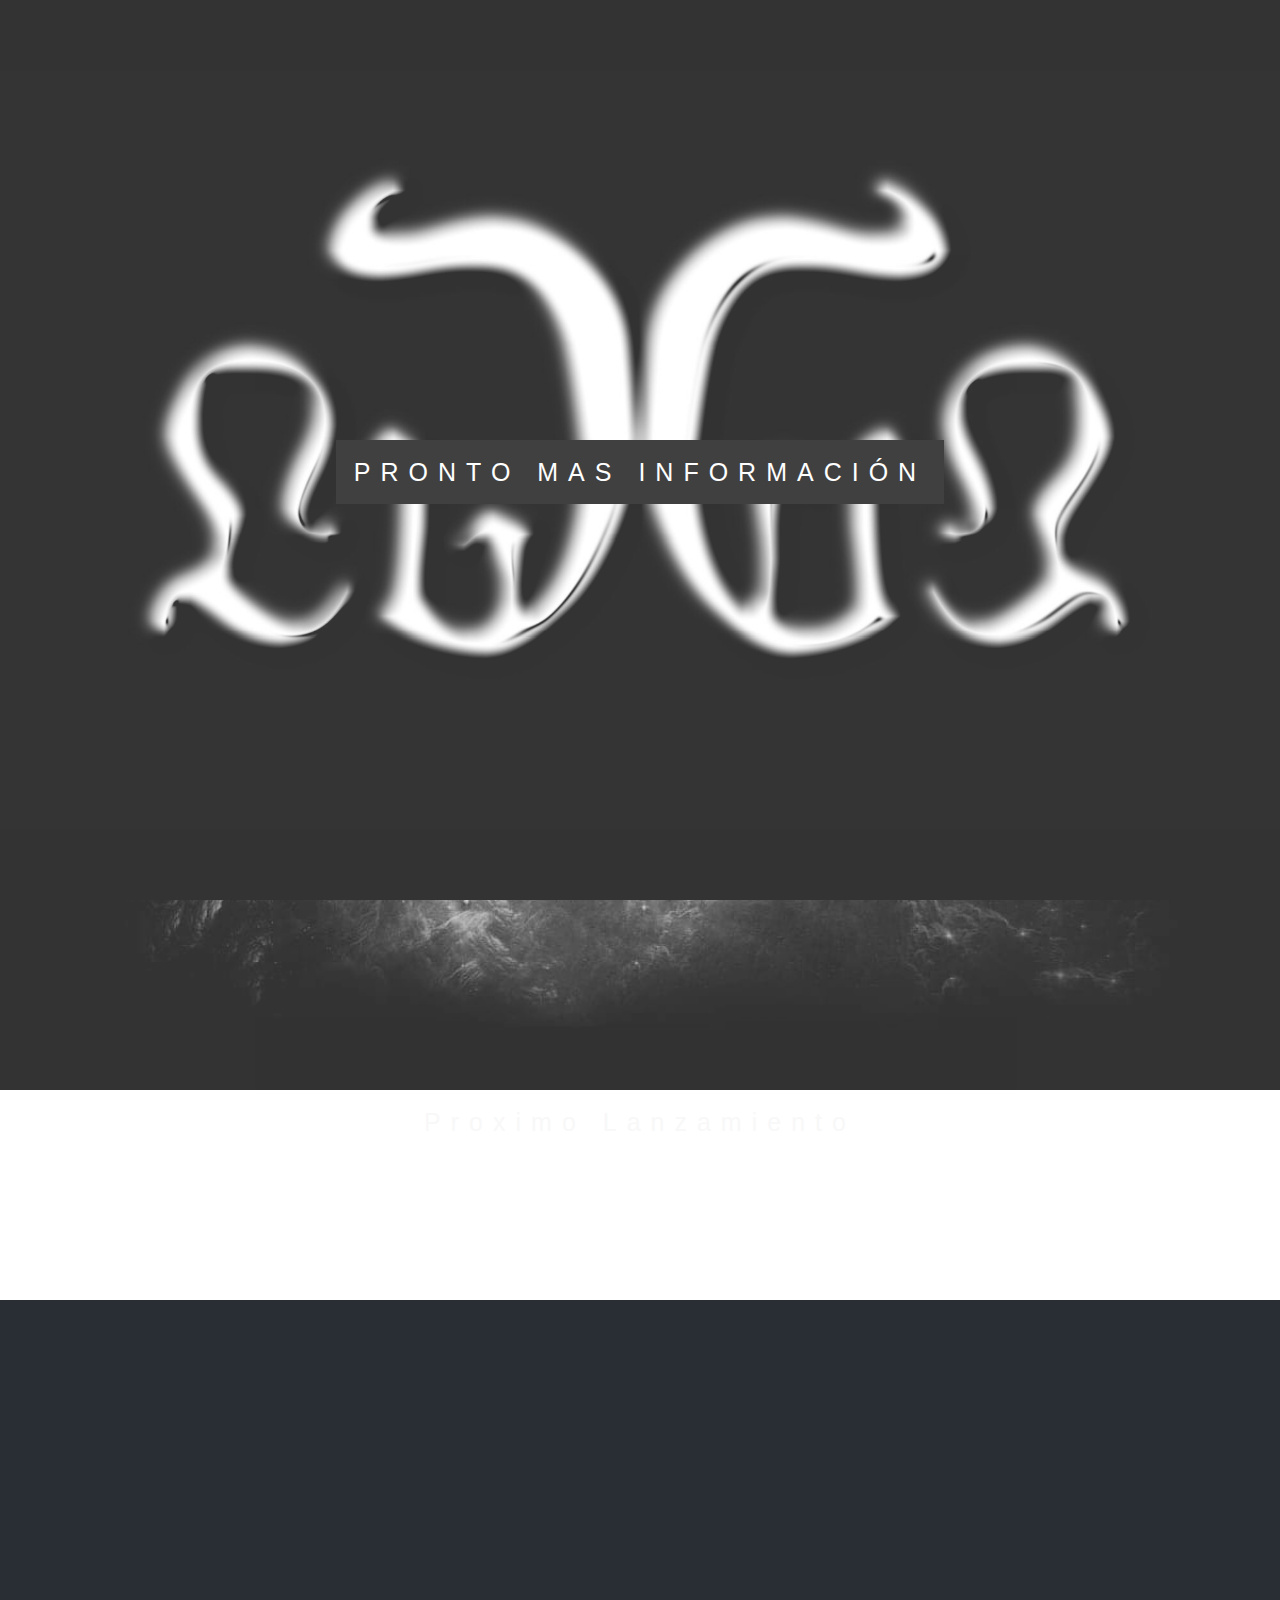
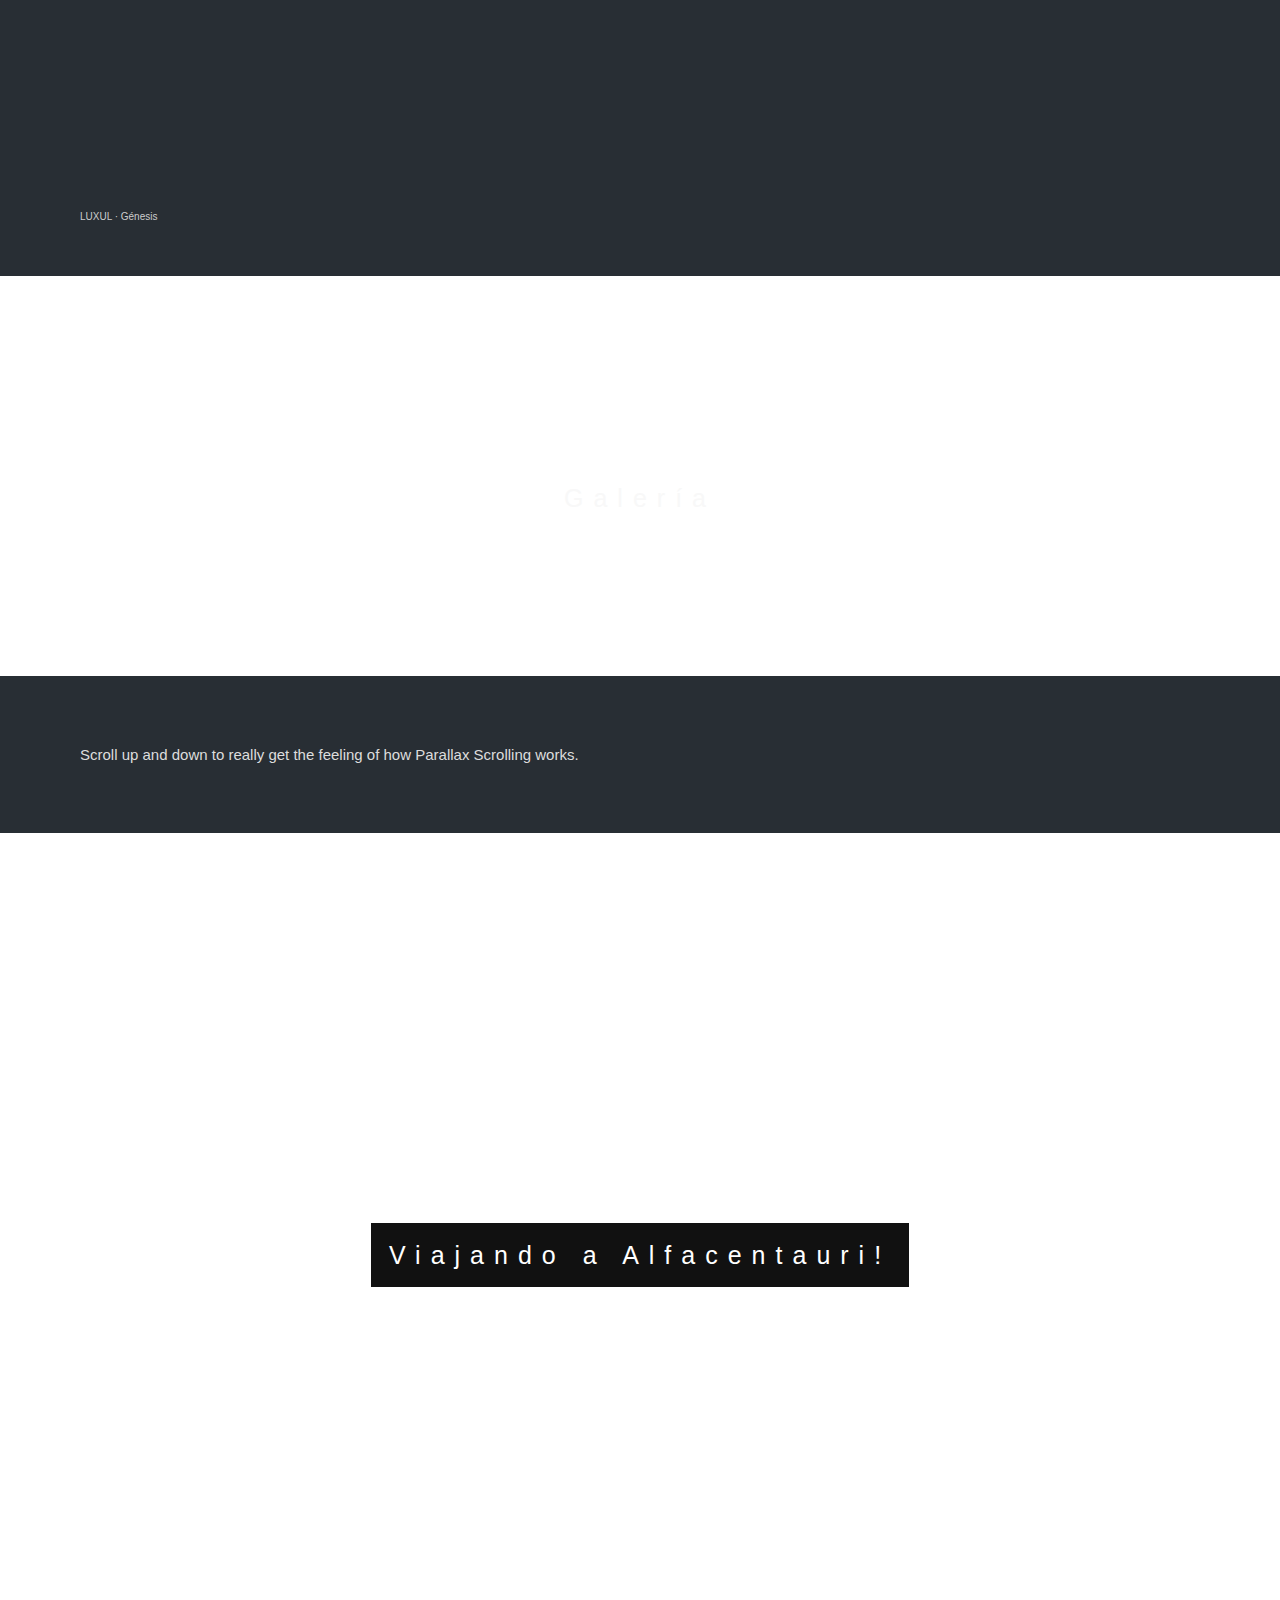
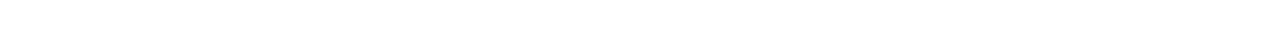
<file: index.html>
<!DOCTYPE html>
<html>
	<head>
		<meta charset="utf-8">
		<title>Official Website - Luxul</title>
		<meta name="viewport" content="width=device-width, initial-scale=1">
		<link rel="stylesheet" href="styles/parallax-luxul/landing.css">
		<meta property="og:locale" content="es_ES" />
		<meta property="og:type" content="website" />
		<meta property="og:title" content="Official Website - Luxul" />
		<meta property="og:url" content="http://www.luxul-landscapes.com/" />
		<meta property="og:site_name" content="Luxul" />
		<meta property="og:image" content="http://www.luxul-landscapes.com/images/luxul-logo-tres.png"/>
		<meta name="twitter:card" content="summary_large_image" />
		<meta name="twitter:title" content="Official Website - Luxul" />
		
		
		<link rel="apple-touch-icon" sizes="180x180" href="favicon/apple-touch-icon.png">
		<link rel="icon" type="image/png" sizes="32x32" href="favicon/favicon-32x32.png">	
		<link rel="icon" type="image/png" sizes="16x16" href="favicon/favicon-16x16.png">
		<link rel="manifest" href="favicon/site.webmanifest">
   
	</head>
<body>

<div class="bgimg-1">
  <div class="caption">
  <span class="border">PRONTO MAS INFORMACIÓN</span>
  </div>
</div>



<div class="bgimg-2">
  <div class="caption">
  <span class="border" style="background-color:transparent;font-size:25px;color: #f7f7f7;">Proximo Lanzamiento</span>
  </div>
</div>

<div style="position:relative;">
  <div style="color:#ddd;background-color:#282E34;text-align:center;padding:50px 80px;text-align: justify;">
  <iframe 
	width="100%" 
	height="450" 
	scrolling="no" 
	frameborder="no" 
	allow="autoplay" 
	src="https://w.soundcloud.com/player/?url=https%3A//api.soundcloud.com/playlists/368759705&color=%23060d13&auto_play=false&hide_related=false&show_comments=true&show_user=true&show_reposts=false&show_teaser=true"></iframe>
	<div style="font-size: 10px; color: #cccccc;line-break: anywhere;word-break: normal;overflow: hidden;white-space: nowrap;text-overflow: ellipsis; font-family: Interstate,Lucida Grande,Lucida Sans Unicode,Lucida Sans,Garuda,Verdana,Tahoma,sans-serif;font-weight: 100;">
		<a href="https://soundcloud.com/luxul-metalband" title="LUXUL" target="_blank" style="color: #cccccc; text-decoration: none;">LUXUL</a> · 
		<a href="https://soundcloud.com/luxul-metalband/sets/genesis" title="Génesis" target="_blank" style="color: #cccccc; text-decoration: none;">Génesis</a>
	</div>
  </div>
</div>

<div class="bgimg-3">
  <div class="caption">
  <span class="border" style="background-color:transparent;font-size:25px;color: #f7f7f7;">Galería</span>
  </div>
</div>

<div style="position:relative;">
  <div style="color:#ddd;background-color:#282E34;text-align:center;padding:50px 80px;text-align: justify;">
  <p>Scroll up and down to really get the feeling of how Parallax Scrolling works.</p>
  </div>
</div>

<div class="bgimg-4">
  <div class="caption">
  <span class="border">Viajando a Alfacentauri!</span>
  
  </div>
</div>

</body>
</html>
</file>
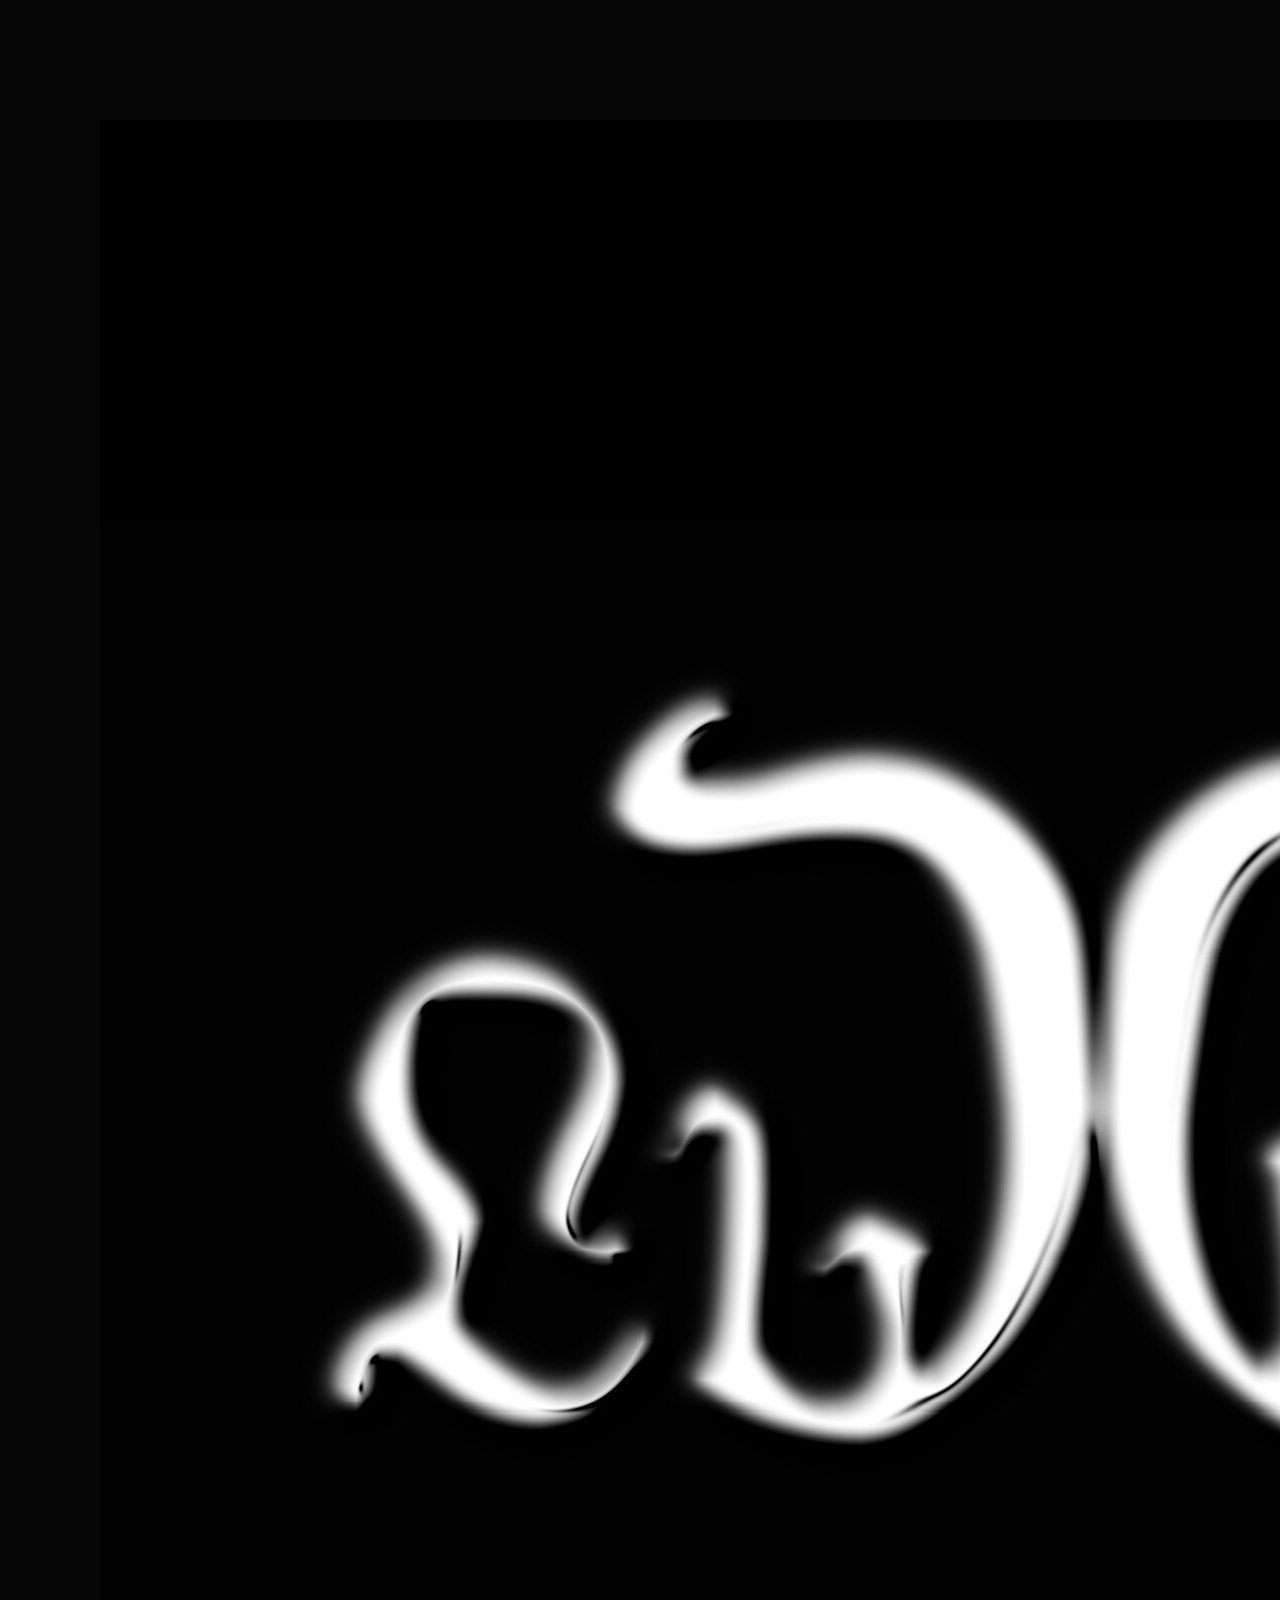
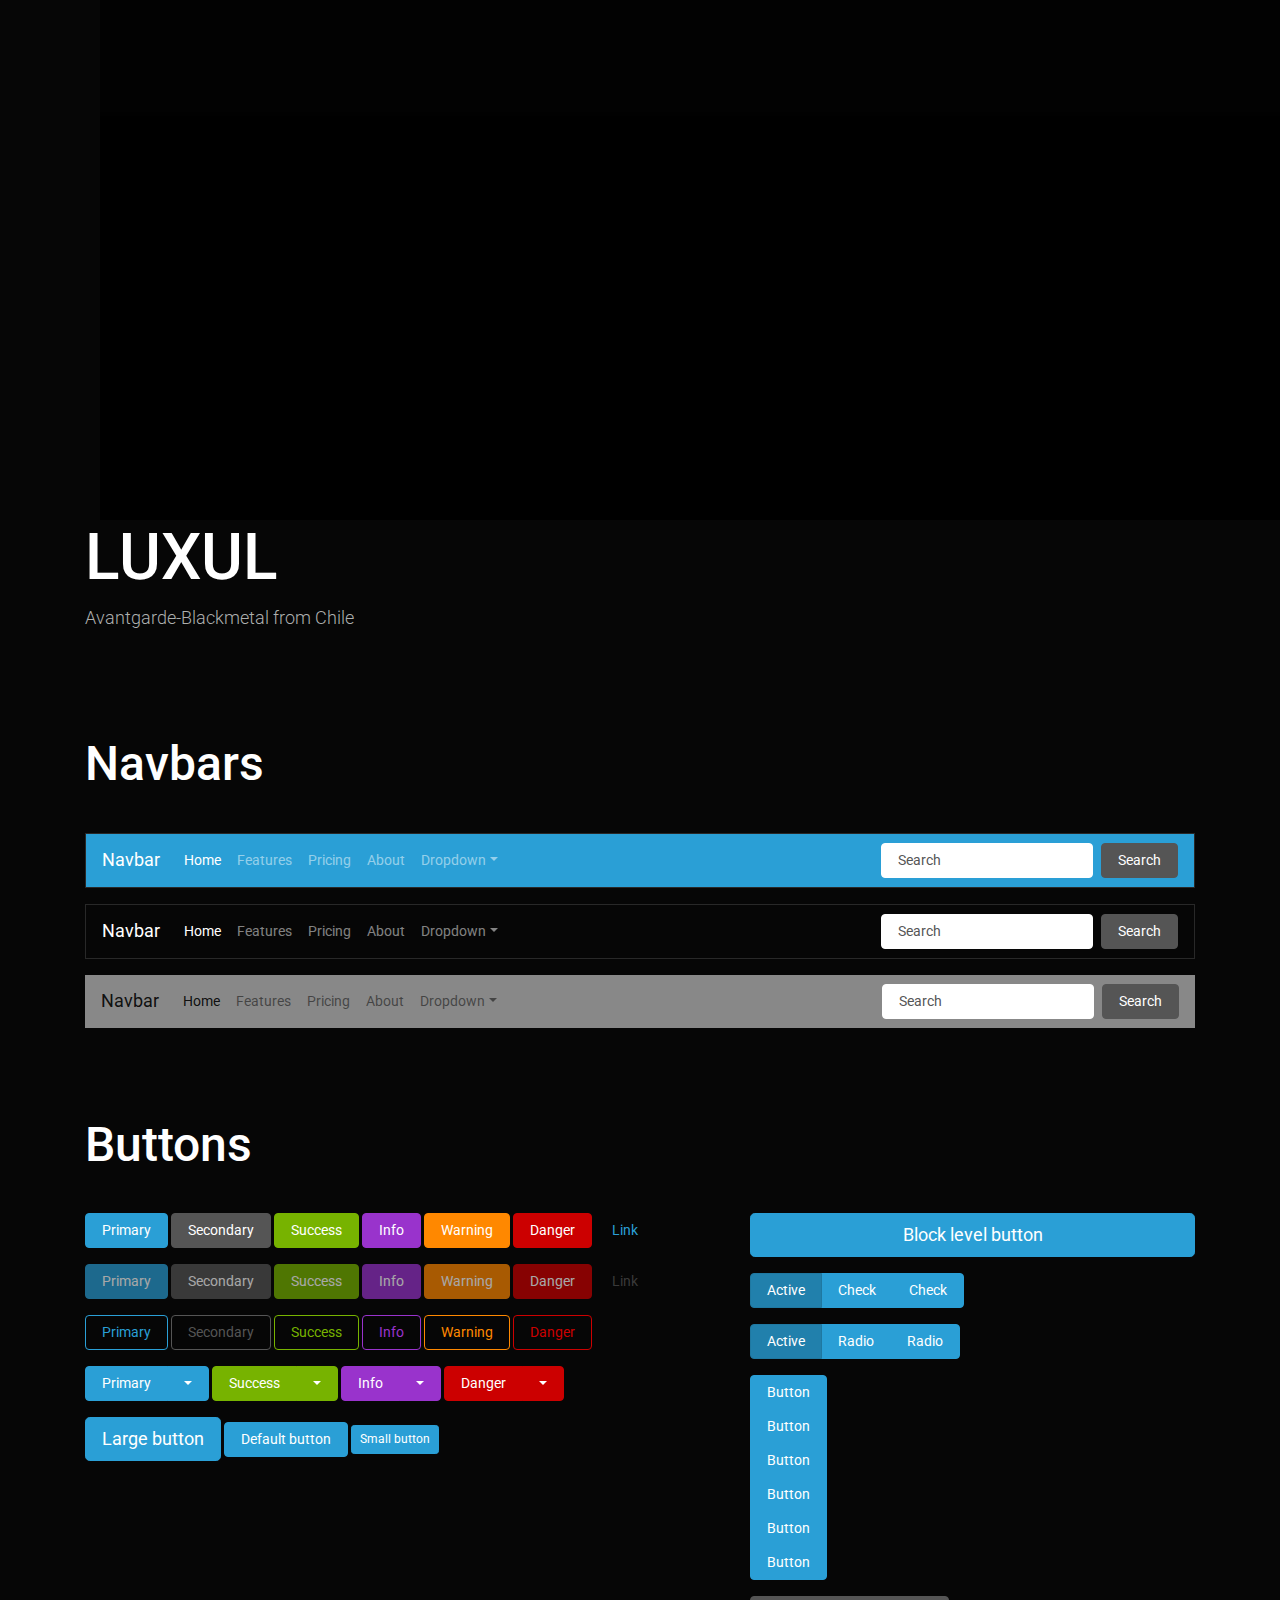
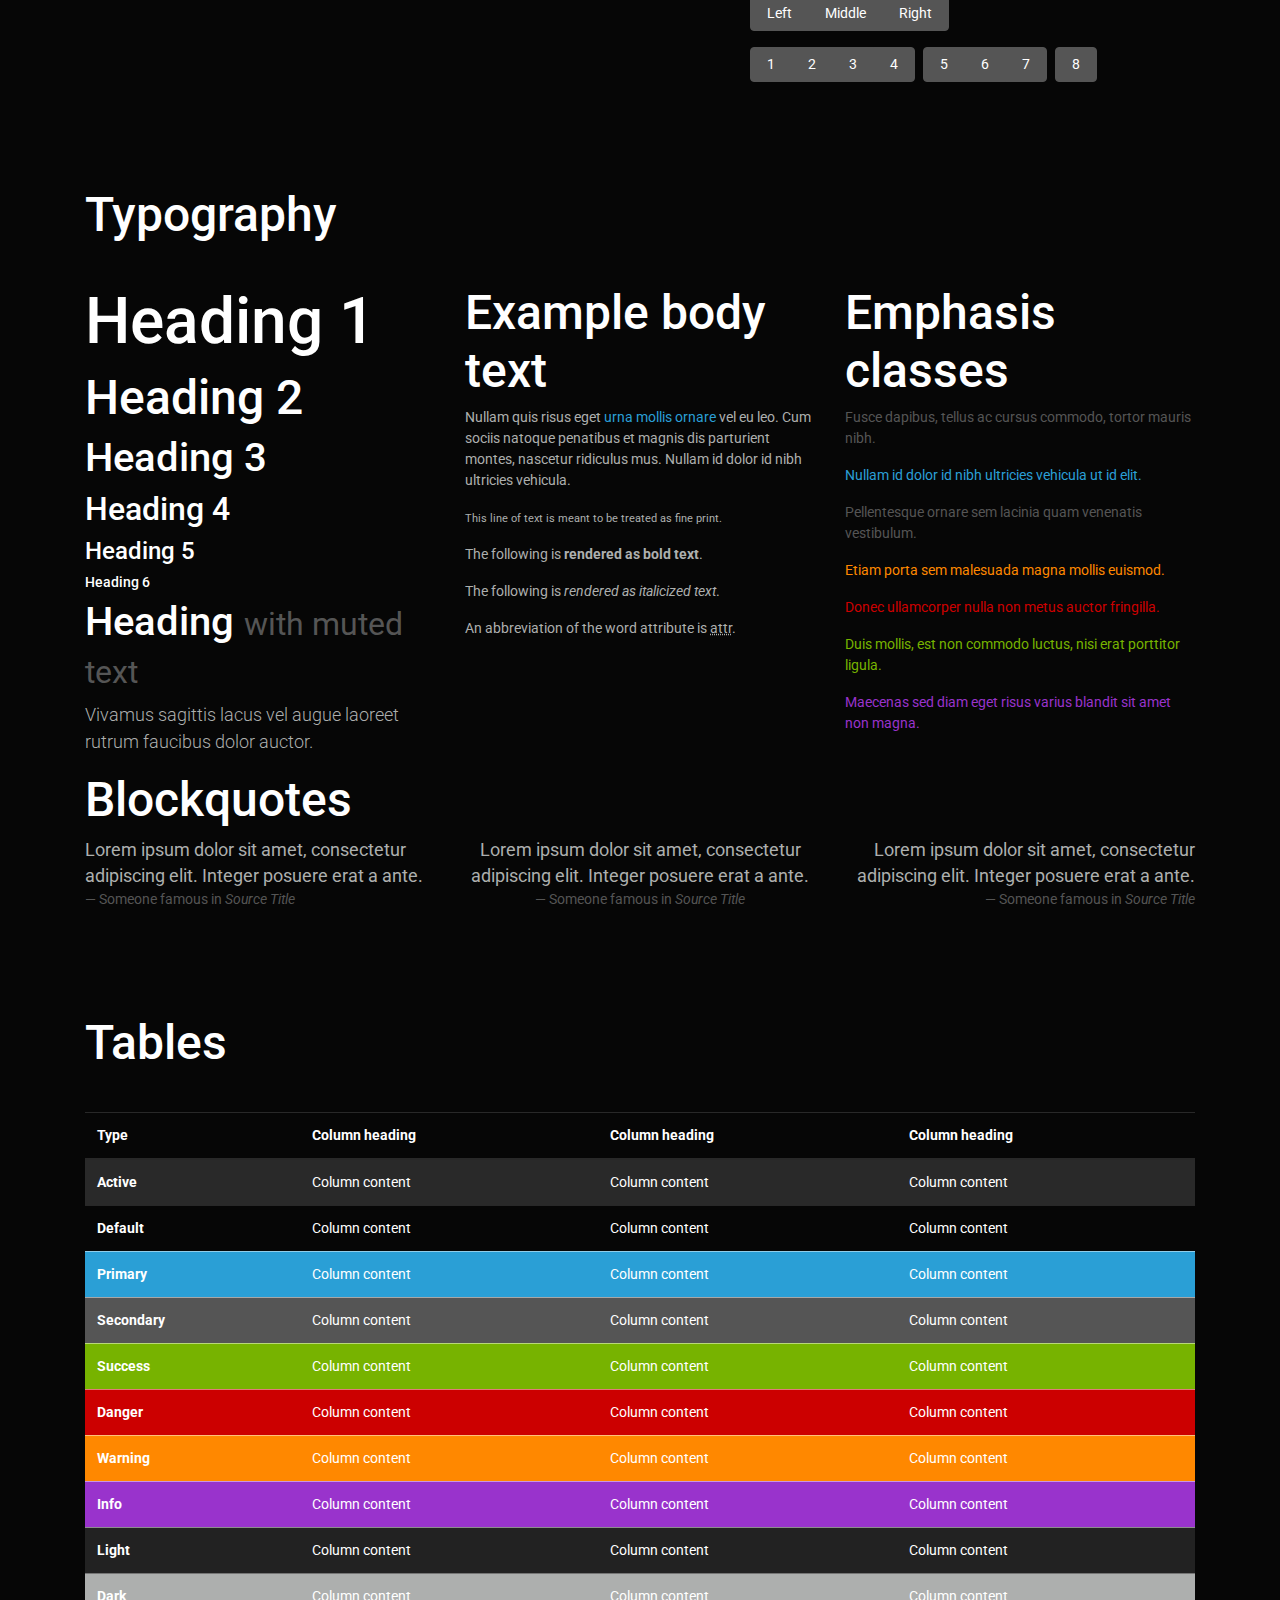
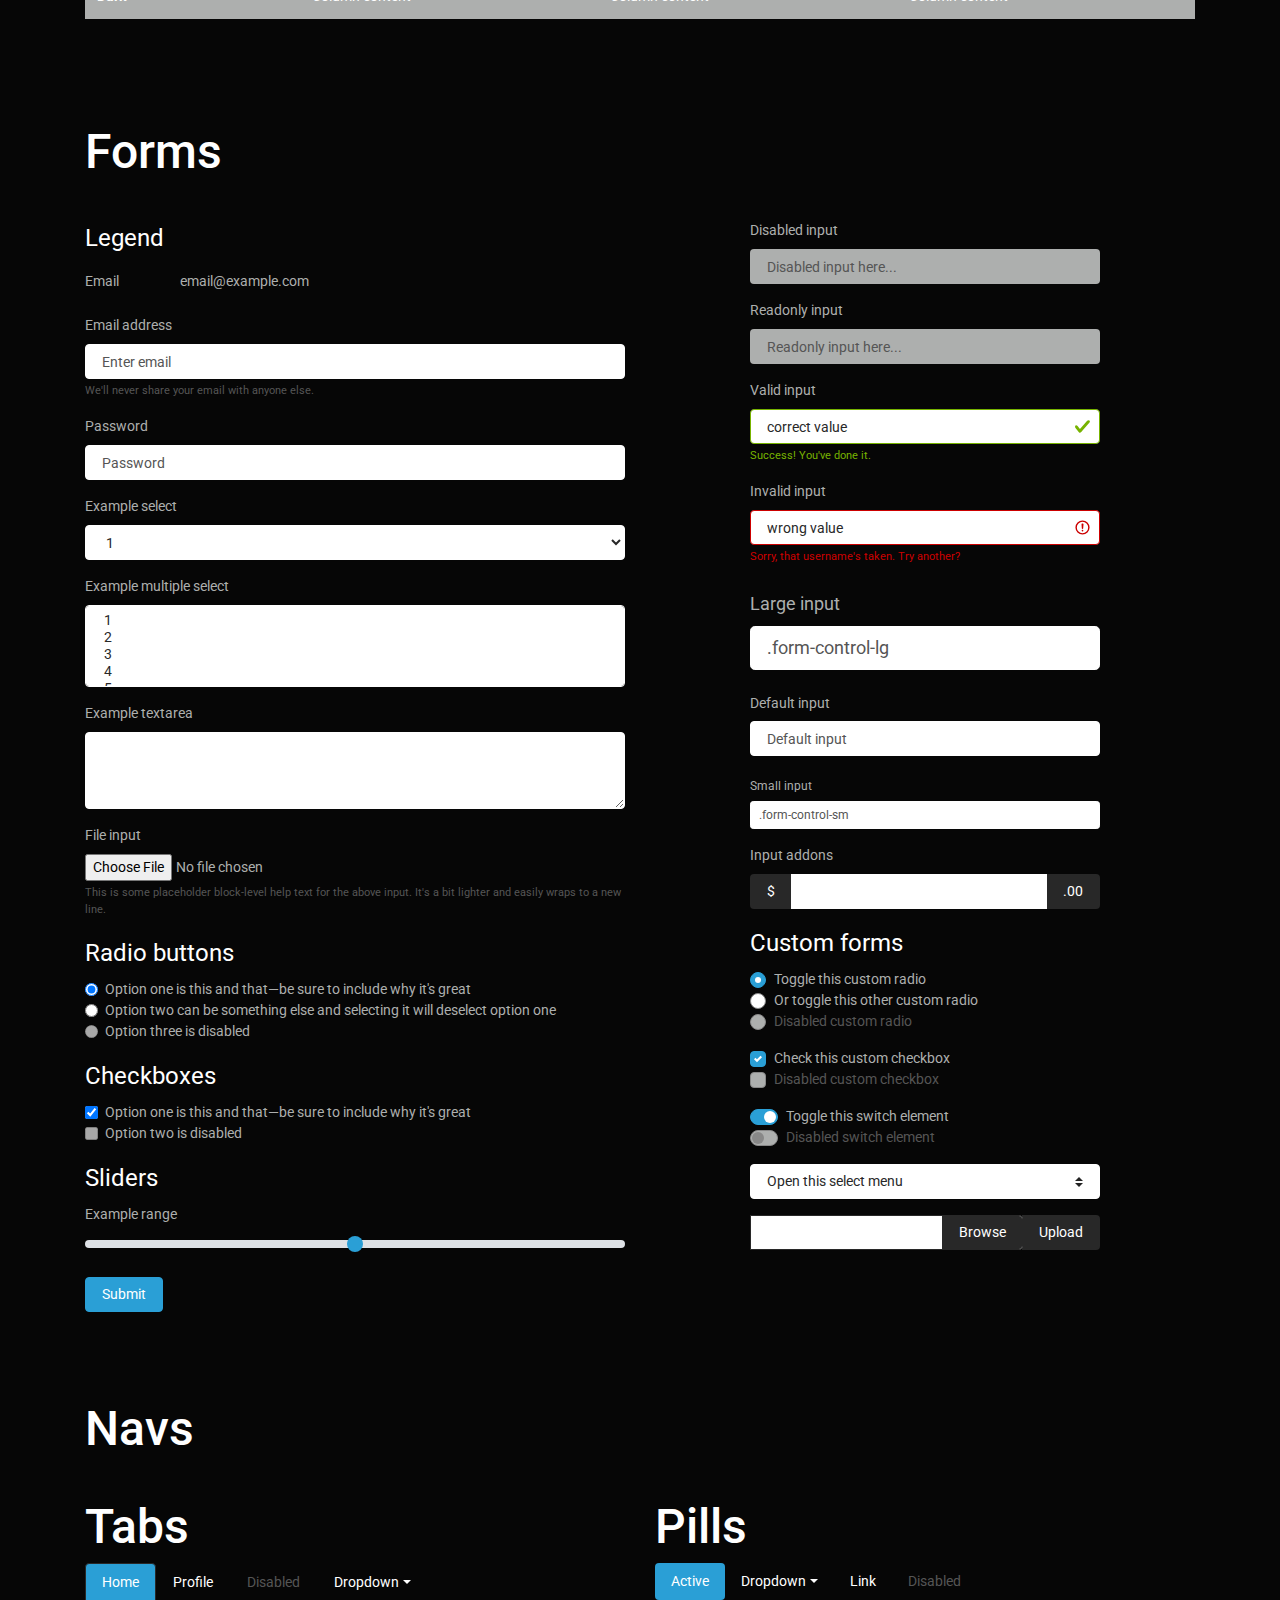
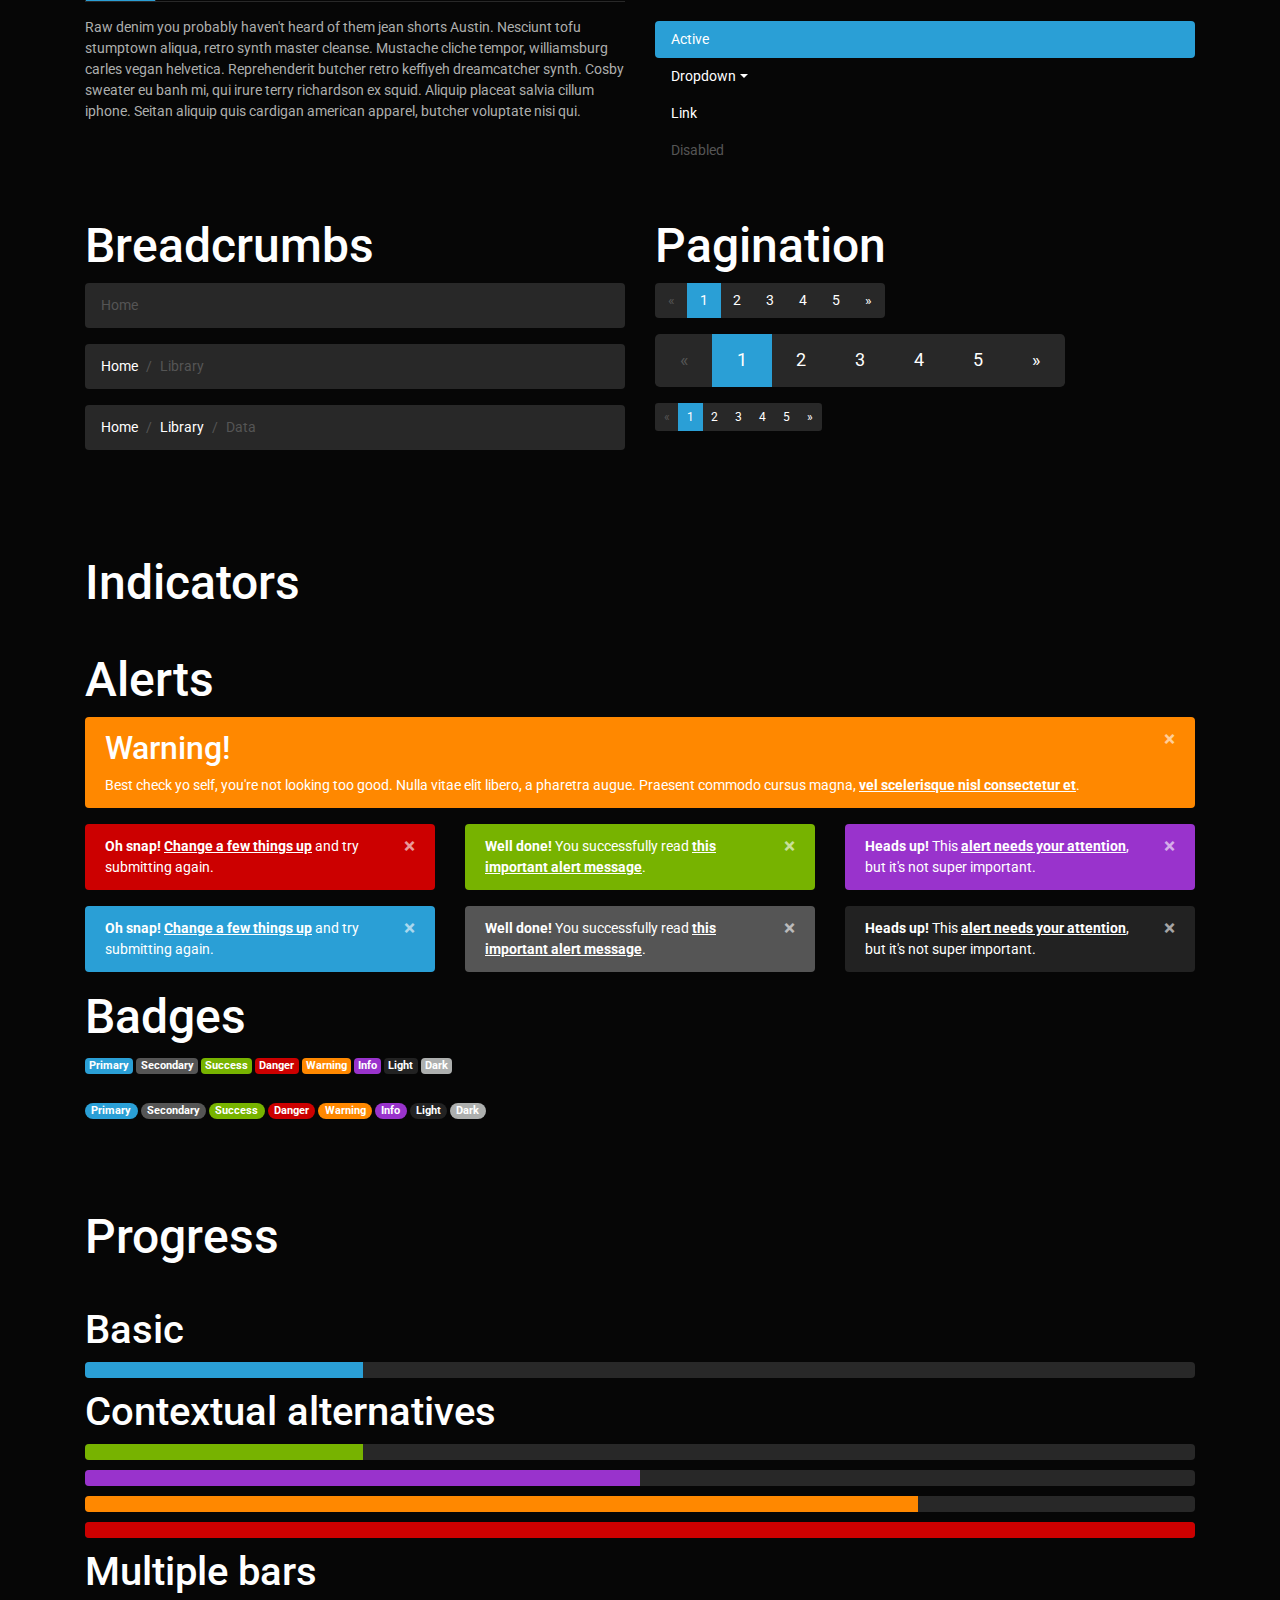
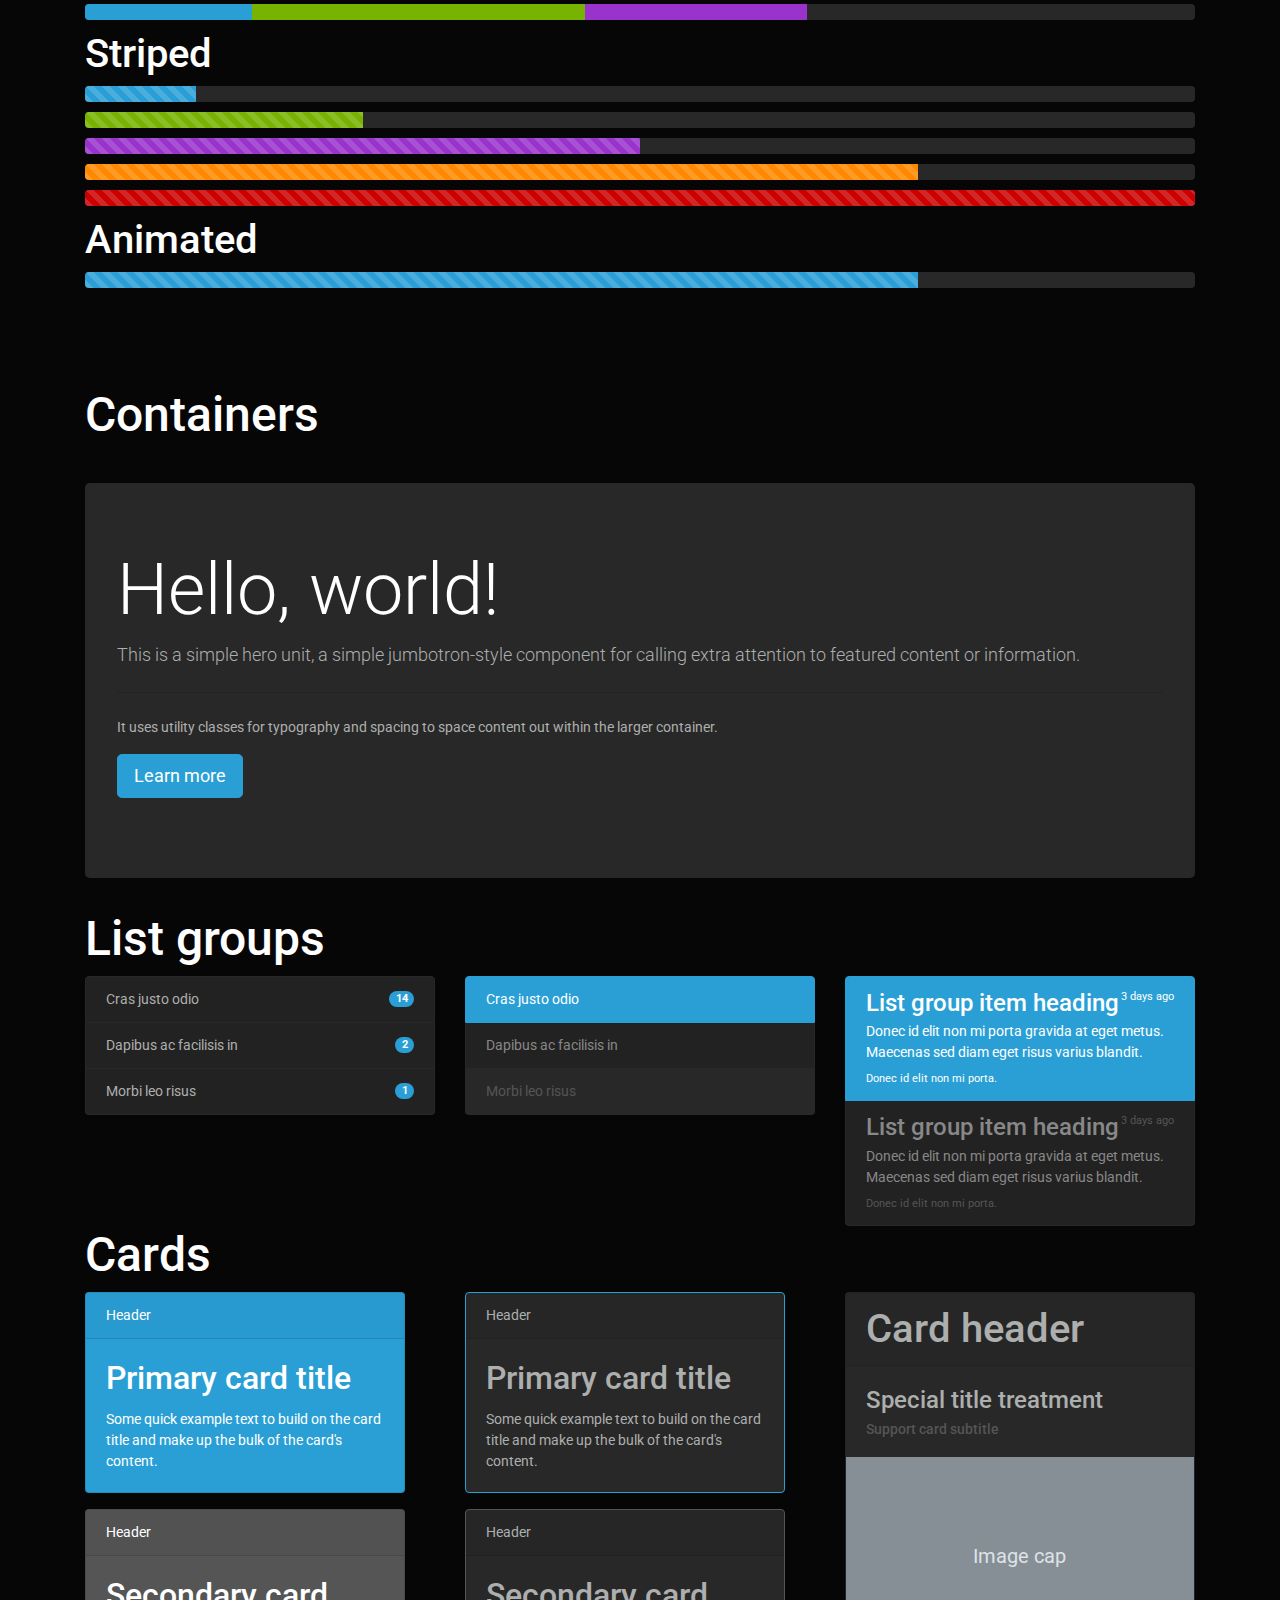
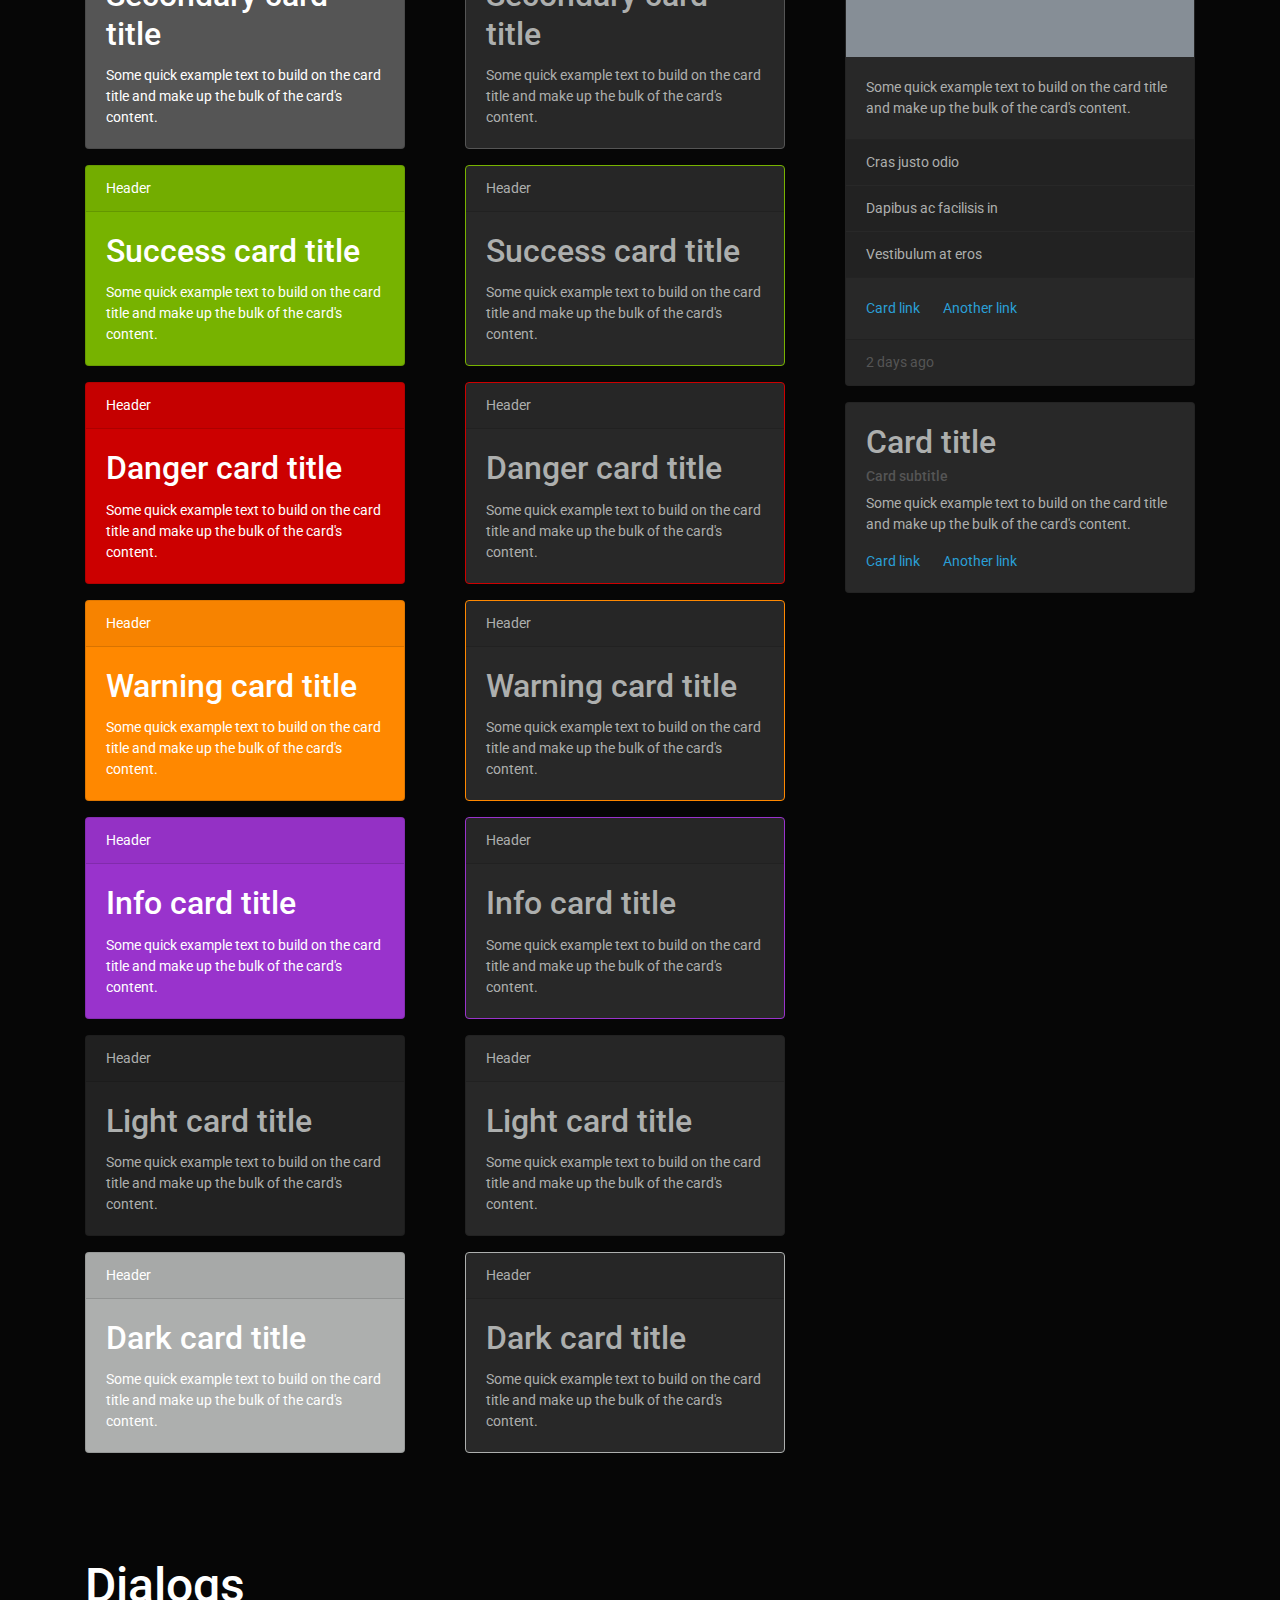
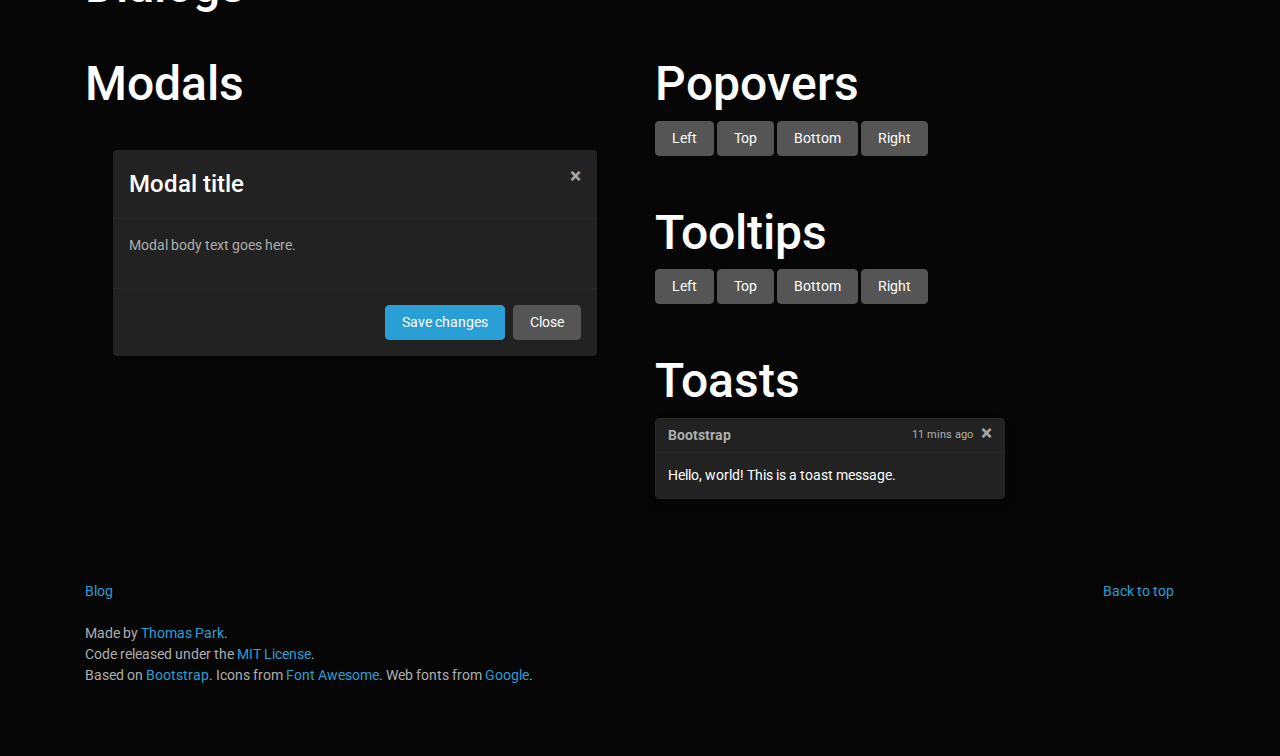
<file: _index.html>
<!DOCTYPE html>
<html lang="en">
  <head>
    <meta charset="utf-8">
    <title>Bootswatch: Cyborg</title>
    <meta name="viewport" content="width=device-width, initial-scale=1">
    <link rel="stylesheet" href="styles/bootstrap.min.css">
	<link rel="stylesheet" href="styles/custom.min.css">
   
  </head>
  <body>

    <div class="container">
	
	<div class="col-lg-4 col-md-5 col-sm-6">
	<img src="images/luxul-logo-uno.jpg">
	</div>
      <div class="page-header" id="banner">
        <div class="row">
          <div class="col-lg-8 col-md-7 col-sm-6">
            <h1>LUXUL </h1>
            <p class="lead">Avantgarde-Blackmetal from Chile</p>
          </div>
        </div>
      </div>

      <!-- Navbar
      ================================================== -->
      <div class="bs-docs-section clearfix">
        <div class="row">
          <div class="col-lg-12">
            <div class="page-header">
              <h1 id="navbars">Navbars</h1>
            </div>

            <div class="bs-component">
              <nav class="navbar navbar-expand-lg navbar-dark bg-primary">
                <a class="navbar-brand" href="#">Navbar</a>
                <button class="navbar-toggler" type="button" data-toggle="collapse" data-target="#navbarColor01" aria-controls="navbarColor01" aria-expanded="false" aria-label="Toggle navigation">
                  <span class="navbar-toggler-icon"></span>
                </button>

                <div class="collapse navbar-collapse" id="navbarColor01">
                  <ul class="navbar-nav mr-auto">
                    <li class="nav-item active">
                      <a class="nav-link" href="#">Home
                        <span class="sr-only">(current)</span>
                      </a>
                    </li>
                    <li class="nav-item">
                      <a class="nav-link" href="#">Features</a>
                    </li>
                    <li class="nav-item">
                      <a class="nav-link" href="#">Pricing</a>
                    </li>
                    <li class="nav-item">
                      <a class="nav-link" href="#">About</a>
                    </li>
                    <li class="nav-item dropdown">
                      <a class="nav-link dropdown-toggle" data-toggle="dropdown" href="#" role="button" aria-haspopup="true" aria-expanded="false">Dropdown</a>
                      <div class="dropdown-menu">
                        <a class="dropdown-item" href="#">Action</a>
                        <a class="dropdown-item" href="#">Another action</a>
                        <a class="dropdown-item" href="#">Something else here</a>
                        <div class="dropdown-divider"></div>
                        <a class="dropdown-item" href="#">Separated link</a>
                      </div>
                    </li>
                  </ul>
                  <form class="form-inline my-2 my-lg-0">
                    <input class="form-control mr-sm-2" type="text" placeholder="Search">
                    <button class="btn btn-secondary my-2 my-sm-0" type="submit">Search</button>
                  </form>
                </div>
              </nav>
            </div>

            <div class="bs-component">
              <nav class="navbar navbar-expand-lg navbar-dark bg-dark">
                <a class="navbar-brand" href="#">Navbar</a>
                <button class="navbar-toggler" type="button" data-toggle="collapse" data-target="#navbarColor02" aria-controls="navbarColor02" aria-expanded="false" aria-label="Toggle navigation">
                  <span class="navbar-toggler-icon"></span>
                </button>

                <div class="collapse navbar-collapse" id="navbarColor02">
                  <ul class="navbar-nav mr-auto">
                    <li class="nav-item active">
                      <a class="nav-link" href="#">Home
                        <span class="sr-only">(current)</span>
                      </a>
                    </li>
                    <li class="nav-item">
                      <a class="nav-link" href="#">Features</a>
                    </li>
                    <li class="nav-item">
                      <a class="nav-link" href="#">Pricing</a>
                    </li>
                    <li class="nav-item">
                      <a class="nav-link" href="#">About</a>
                    </li>
                    <li class="nav-item dropdown">
                      <a class="nav-link dropdown-toggle" data-toggle="dropdown" href="#" role="button" aria-haspopup="true" aria-expanded="false">Dropdown</a>
                      <div class="dropdown-menu">
                        <a class="dropdown-item" href="#">Action</a>
                        <a class="dropdown-item" href="#">Another action</a>
                        <a class="dropdown-item" href="#">Something else here</a>
                        <div class="dropdown-divider"></div>
                        <a class="dropdown-item" href="#">Separated link</a>
                      </div>
                    </li>
                  </ul>
                  <form class="form-inline my-2 my-lg-0">
                    <input class="form-control mr-sm-2" type="text" placeholder="Search">
                    <button class="btn btn-secondary my-2 my-sm-0" type="submit">Search</button>
                  </form>
                </div>
              </nav>
            </div>

            <div class="bs-component">
              <nav class="navbar navbar-expand-lg navbar-light bg-light">
                <a class="navbar-brand" href="#">Navbar</a>
                <button class="navbar-toggler" type="button" data-toggle="collapse" data-target="#navbarColor03" aria-controls="navbarColor03" aria-expanded="false" aria-label="Toggle navigation">
                  <span class="navbar-toggler-icon"></span>
                </button>

                <div class="collapse navbar-collapse" id="navbarColor03">
                  <ul class="navbar-nav mr-auto">
                    <li class="nav-item active">
                      <a class="nav-link" href="#">Home
                        <span class="sr-only">(current)</span>
                      </a>
                    </li>
                    <li class="nav-item">
                      <a class="nav-link" href="#">Features</a>
                    </li>
                    <li class="nav-item">
                      <a class="nav-link" href="#">Pricing</a>
                    </li>
                    <li class="nav-item">
                      <a class="nav-link" href="#">About</a>
                    </li>
                    <li class="nav-item dropdown">
                      <a class="nav-link dropdown-toggle" data-toggle="dropdown" href="#" role="button" aria-haspopup="true" aria-expanded="false">Dropdown</a>
                      <div class="dropdown-menu">
                        <a class="dropdown-item" href="#">Action</a>
                        <a class="dropdown-item" href="#">Another action</a>
                        <a class="dropdown-item" href="#">Something else here</a>
                        <div class="dropdown-divider"></div>
                        <a class="dropdown-item" href="#">Separated link</a>
                      </div>
                    </li>
                  </ul>
                  <form class="form-inline my-2 my-lg-0">
                    <input class="form-control mr-sm-2" type="text" placeholder="Search">
                    <button class="btn btn-secondary my-2 my-sm-0" type="submit">Search</button>
                  </form>
                </div>
              </nav>
            </div>
          </div>
        </div>
      </div>

      <!-- Buttons
      ================================================== -->
      <div class="bs-docs-section">
        <div class="page-header">
          <div class="row">
            <div class="col-lg-12">
              <h1 id="buttons">Buttons</h1>
            </div>
          </div>
        </div>

        <div class="row">
          <div class="col-lg-7">
            <p class="bs-component">
              <button type="button" class="btn btn-primary">Primary</button>
              <button type="button" class="btn btn-secondary">Secondary</button>
              <button type="button" class="btn btn-success">Success</button>
              <button type="button" class="btn btn-info">Info</button>
              <button type="button" class="btn btn-warning">Warning</button>
              <button type="button" class="btn btn-danger">Danger</button>
              <button type="button" class="btn btn-link">Link</button>
            </p>

            <p class="bs-component">
              <button type="button" class="btn btn-primary disabled">Primary</button>
              <button type="button" class="btn btn-secondary disabled">Secondary</button>
              <button type="button" class="btn btn-success disabled">Success</button>
              <button type="button" class="btn btn-info disabled">Info</button>
              <button type="button" class="btn btn-warning disabled">Warning</button>
              <button type="button" class="btn btn-danger disabled">Danger</button>
              <button type="button" class="btn btn-link disabled">Link</button>
            </p>

            <p class="bs-component">
              <button type="button" class="btn btn-outline-primary">Primary</button>
              <button type="button" class="btn btn-outline-secondary">Secondary</button>
              <button type="button" class="btn btn-outline-success">Success</button>
              <button type="button" class="btn btn-outline-info">Info</button>
              <button type="button" class="btn btn-outline-warning">Warning</button>
              <button type="button" class="btn btn-outline-danger">Danger</button>
            </p>

            <div class="bs-component">
              <div class="btn-group" role="group" aria-label="Button group with nested dropdown">
                <button type="button" class="btn btn-primary">Primary</button>
                <div class="btn-group" role="group">
                  <button id="btnGroupDrop1" type="button" class="btn btn-primary dropdown-toggle" data-toggle="dropdown" aria-haspopup="true" aria-expanded="false"></button>
                  <div class="dropdown-menu" aria-labelledby="btnGroupDrop1">
                    <a class="dropdown-item" href="#">Dropdown link</a>
                    <a class="dropdown-item" href="#">Dropdown link</a>
                  </div>
                </div>
              </div>

              <div class="btn-group" role="group" aria-label="Button group with nested dropdown">
                <button type="button" class="btn btn-success">Success</button>
                <div class="btn-group" role="group">
                  <button id="btnGroupDrop2" type="button" class="btn btn-success dropdown-toggle" data-toggle="dropdown" aria-haspopup="true" aria-expanded="false"></button>
                  <div class="dropdown-menu" aria-labelledby="btnGroupDrop2">
                    <a class="dropdown-item" href="#">Dropdown link</a>
                    <a class="dropdown-item" href="#">Dropdown link</a>
                  </div>
                </div>
              </div>

              <div class="btn-group" role="group" aria-label="Button group with nested dropdown">
                <button type="button" class="btn btn-info">Info</button>
                <div class="btn-group" role="group">
                  <button id="btnGroupDrop3" type="button" class="btn btn-info dropdown-toggle" data-toggle="dropdown" aria-haspopup="true" aria-expanded="false"></button>
                  <div class="dropdown-menu" aria-labelledby="btnGroupDrop3">
                    <a class="dropdown-item" href="#">Dropdown link</a>
                    <a class="dropdown-item" href="#">Dropdown link</a>
                  </div>
                </div>
              </div>

              <div class="btn-group" role="group" aria-label="Button group with nested dropdown">
                <button type="button" class="btn btn-danger">Danger</button>
                <div class="btn-group" role="group">
                  <button id="btnGroupDrop4" type="button" class="btn btn-danger dropdown-toggle" data-toggle="dropdown" aria-haspopup="true" aria-expanded="false"></button>
                  <div class="dropdown-menu" aria-labelledby="btnGroupDrop4">
                    <a class="dropdown-item" href="#">Dropdown link</a>
                    <a class="dropdown-item" href="#">Dropdown link</a>
                  </div>
                </div>
              </div>
            </div>

            <div class="bs-component">
              <button type="button" class="btn btn-primary btn-lg">Large button</button>
              <button type="button" class="btn btn-primary">Default button</button>
              <button type="button" class="btn btn-primary btn-sm">Small button</button>
            </div>
          </div>
          <div class="col-lg-5">
            <p class="bs-component">
              <button type="button" class="btn btn-primary btn-lg btn-block">Block level button</button>
            </p>

            <div class="bs-component mb-3">
              <div class="btn-group btn-group-toggle" data-toggle="buttons">
                <label class="btn btn-primary active">
                  <input type="checkbox" checked autocomplete="off"> Active
                </label>
                <label class="btn btn-primary">
                  <input type="checkbox" autocomplete="off"> Check
                </label>
                <label class="btn btn-primary">
                  <input type="checkbox" autocomplete="off"> Check
                </label>
              </div>
            </div>

            <div class="bs-component mb-3">
              <div class="btn-group btn-group-toggle" data-toggle="buttons">
                <label class="btn btn-primary active">
                  <input type="radio" name="options" id="option1" autocomplete="off" checked> Active
                </label>
                <label class="btn btn-primary">
                  <input type="radio" name="options" id="option2" autocomplete="off"> Radio
                </label>
                <label class="btn btn-primary">
                  <input type="radio" name="options" id="option3" autocomplete="off"> Radio
                </label>
              </div>
            </div>

            <div class="bs-component">
              <div class="btn-group-vertical">
                <button type="button" class="btn btn-primary">Button</button>
                <button type="button" class="btn btn-primary">Button</button>
                <button type="button" class="btn btn-primary">Button</button>
                <button type="button" class="btn btn-primary">Button</button>
                <button type="button" class="btn btn-primary">Button</button>
                <button type="button" class="btn btn-primary">Button</button>
              </div>
            </div>

            <div class="bs-component mb-3">
              <div class="btn-group" role="group" aria-label="Basic example">
                <button type="button" class="btn btn-secondary">Left</button>
                <button type="button" class="btn btn-secondary">Middle</button>
                <button type="button" class="btn btn-secondary">Right</button>
              </div>
            </div>

            <div class="bs-component mb-3">
              <div class="btn-toolbar" role="toolbar" aria-label="Toolbar with button groups">
                <div class="btn-group mr-2" role="group" aria-label="First group">
                  <button type="button" class="btn btn-secondary">1</button>
                  <button type="button" class="btn btn-secondary">2</button>
                  <button type="button" class="btn btn-secondary">3</button>
                  <button type="button" class="btn btn-secondary">4</button>
                </div>
                <div class="btn-group mr-2" role="group" aria-label="Second group">
                  <button type="button" class="btn btn-secondary">5</button>
                  <button type="button" class="btn btn-secondary">6</button>
                  <button type="button" class="btn btn-secondary">7</button>
                </div>
                <div class="btn-group" role="group" aria-label="Third group">
                  <button type="button" class="btn btn-secondary">8</button>
                </div>
              </div>
            </div>
          </div>
        </div>
      </div>

      <!-- Typography
      ================================================== -->
      <div class="bs-docs-section">
        <div class="row">
          <div class="col-lg-12">
            <div class="page-header">
              <h1 id="typography">Typography</h1>
            </div>
          </div>
        </div>

        <!-- Headings -->

        <div class="row">
          <div class="col-lg-4">
            <div class="bs-component">
              <h1>Heading 1</h1>
              <h2>Heading 2</h2>
              <h3>Heading 3</h3>
              <h4>Heading 4</h4>
              <h5>Heading 5</h5>
              <h6>Heading 6</h6>
              <h3>
                Heading
                <small class="text-muted">with muted text</small>
              </h3>
              <p class="lead">Vivamus sagittis lacus vel augue laoreet rutrum faucibus dolor auctor.</p>
            </div>
          </div>
          <div class="col-lg-4">
            <div class="bs-component">
              <h2>Example body text</h2>
              <p>Nullam quis risus eget <a href="#">urna mollis ornare</a> vel eu leo. Cum sociis natoque penatibus et magnis dis parturient montes, nascetur ridiculus mus. Nullam id dolor id nibh ultricies vehicula.</p>
              <p><small>This line of text is meant to be treated as fine print.</small></p>
              <p>The following is <strong>rendered as bold text</strong>.</p>
              <p>The following is <em>rendered as italicized text</em>.</p>
              <p>An abbreviation of the word attribute is <abbr title="attribute">attr</abbr>.</p>
            </div>
          </div>
          <div class="col-lg-4">
            <div class="bs-component">
              <h2>Emphasis classes</h2>
              <p class="text-muted">Fusce dapibus, tellus ac cursus commodo, tortor mauris nibh.</p>
              <p class="text-primary">Nullam id dolor id nibh ultricies vehicula ut id elit.</p>
              <p class="text-secondary">Pellentesque ornare sem lacinia quam venenatis vestibulum.</p>
              <p class="text-warning">Etiam porta sem malesuada magna mollis euismod.</p>
              <p class="text-danger">Donec ullamcorper nulla non metus auctor fringilla.</p>
              <p class="text-success">Duis mollis, est non commodo luctus, nisi erat porttitor ligula.</p>
              <p class="text-info">Maecenas sed diam eget risus varius blandit sit amet non magna.</p>
            </div>
          </div>
        </div>

        <!-- Blockquotes -->

        <div class="row">
          <div class="col-lg-12">
            <h2 id="type-blockquotes">Blockquotes</h2>
          </div>
        </div>
        <div class="row">
          <div class="col-lg-4">
            <div class="bs-component">
              <blockquote class="blockquote">
                <p class="mb-0">Lorem ipsum dolor sit amet, consectetur adipiscing elit. Integer posuere erat a ante.</p>
                <footer class="blockquote-footer">Someone famous in <cite title="Source Title">Source Title</cite></footer>
              </blockquote>
            </div>
          </div>
          <div class="col-lg-4">
            <div class="bs-component">
              <blockquote class="blockquote text-center">
                <p class="mb-0">Lorem ipsum dolor sit amet, consectetur adipiscing elit. Integer posuere erat a ante.</p>
                <footer class="blockquote-footer">Someone famous in <cite title="Source Title">Source Title</cite></footer>
              </blockquote>
            </div>
          </div>
          <div class="col-lg-4">
            <div class="bs-component">
              <blockquote class="blockquote text-right">
                <p class="mb-0">Lorem ipsum dolor sit amet, consectetur adipiscing elit. Integer posuere erat a ante.</p>
                <footer class="blockquote-footer">Someone famous in <cite title="Source Title">Source Title</cite></footer>
              </blockquote>
            </div>
          </div>
        </div>
      </div>

      <!-- Tables
      ================================================== -->
      <div class="bs-docs-section">
        <div class="row">
          <div class="col-lg-12">
            <div class="page-header">
              <h1 id="tables">Tables</h1>
            </div>

            <div class="bs-component">
              <table class="table table-hover">
                <thead>
                  <tr>
                    <th scope="col">Type</th>
                    <th scope="col">Column heading</th>
                    <th scope="col">Column heading</th>
                    <th scope="col">Column heading</th>
                  </tr>
                </thead>
                <tbody>
                  <tr class="table-active">
                    <th scope="row">Active</th>
                    <td>Column content</td>
                    <td>Column content</td>
                    <td>Column content</td>
                  </tr>
                  <tr>
                    <th scope="row">Default</th>
                    <td>Column content</td>
                    <td>Column content</td>
                    <td>Column content</td>
                  </tr>
                  <tr class="table-primary">
                    <th scope="row">Primary</th>
                    <td>Column content</td>
                    <td>Column content</td>
                    <td>Column content</td>
                  </tr>
                  <tr class="table-secondary">
                    <th scope="row">Secondary</th>
                    <td>Column content</td>
                    <td>Column content</td>
                    <td>Column content</td>
                  </tr>
                  <tr class="table-success">
                    <th scope="row">Success</th>
                    <td>Column content</td>
                    <td>Column content</td>
                    <td>Column content</td>
                  </tr>
                  <tr class="table-danger">
                    <th scope="row">Danger</th>
                    <td>Column content</td>
                    <td>Column content</td>
                    <td>Column content</td>
                  </tr>
                  <tr class="table-warning">
                    <th scope="row">Warning</th>
                    <td>Column content</td>
                    <td>Column content</td>
                    <td>Column content</td>
                  </tr>
                  <tr class="table-info">
                    <th scope="row">Info</th>
                    <td>Column content</td>
                    <td>Column content</td>
                    <td>Column content</td>
                  </tr>
                  <tr class="table-light">
                    <th scope="row">Light</th>
                    <td>Column content</td>
                    <td>Column content</td>
                    <td>Column content</td>
                  </tr>
                  <tr class="table-dark">
                    <th scope="row">Dark</th>
                    <td>Column content</td>
                    <td>Column content</td>
                    <td>Column content</td>
                  </tr>
                </tbody>
              </table>
            </div><!-- /example -->
          </div>
        </div>
      </div>

      <!-- Forms
      ================================================== -->
      <div class="bs-docs-section">
        <div class="row">
          <div class="col-lg-12">
            <div class="page-header">
              <h1 id="forms">Forms</h1>
            </div>
          </div>
        </div>

        <div class="row">
          <div class="col-lg-6">
            <div class="bs-component">
              <form>
                <fieldset>
                  <legend>Legend</legend>
                  <div class="form-group row">
                    <label for="staticEmail" class="col-sm-2 col-form-label">Email</label>
                    <div class="col-sm-10">
                      <input type="text" readonly class="form-control-plaintext" id="staticEmail" value="email@example.com">
                    </div>
                  </div>
                  <div class="form-group">
                    <label for="exampleInputEmail1">Email address</label>
                    <input type="email" class="form-control" id="exampleInputEmail1" aria-describedby="emailHelp" placeholder="Enter email">
                    <small id="emailHelp" class="form-text text-muted">We'll never share your email with anyone else.</small>
                  </div>
                  <div class="form-group">
                    <label for="exampleInputPassword1">Password</label>
                    <input type="password" class="form-control" id="exampleInputPassword1" placeholder="Password">
                  </div>
                  <div class="form-group">
                    <label for="exampleSelect1">Example select</label>
                    <select class="form-control" id="exampleSelect1">
                      <option>1</option>
                      <option>2</option>
                      <option>3</option>
                      <option>4</option>
                      <option>5</option>
                    </select>
                  </div>
                  <div class="form-group">
                    <label for="exampleSelect2">Example multiple select</label>
                    <select multiple class="form-control" id="exampleSelect2">
                      <option>1</option>
                      <option>2</option>
                      <option>3</option>
                      <option>4</option>
                      <option>5</option>
                    </select>
                  </div>
                  <div class="form-group">
                    <label for="exampleTextarea">Example textarea</label>
                    <textarea class="form-control" id="exampleTextarea" rows="3"></textarea>
                  </div>
                  <div class="form-group">
                    <label for="exampleInputFile">File input</label>
                    <input type="file" class="form-control-file" id="exampleInputFile" aria-describedby="fileHelp">
                    <small id="fileHelp" class="form-text text-muted">This is some placeholder block-level help text for the above input. It's a bit lighter and easily wraps to a new line.</small>
                  </div>
                  <fieldset class="form-group">
                    <legend>Radio buttons</legend>
                    <div class="form-check">
                      <label class="form-check-label">
                        <input type="radio" class="form-check-input" name="optionsRadios" id="optionsRadios1" value="option1" checked>
                        Option one is this and that&mdash;be sure to include why it's great
                      </label>
                    </div>
                    <div class="form-check">
                      <label class="form-check-label">
                        <input type="radio" class="form-check-input" name="optionsRadios" id="optionsRadios2" value="option2">
                        Option two can be something else and selecting it will deselect option one
                      </label>
                    </div>
                    <div class="form-check disabled">
                      <label class="form-check-label">
                        <input type="radio" class="form-check-input" name="optionsRadios" id="optionsRadios3" value="option3" disabled>
                        Option three is disabled
                      </label>
                    </div>
                  </fieldset>
                  <fieldset class="form-group">
                    <legend>Checkboxes</legend>
                    <div class="form-check">
                      <label class="form-check-label">
                        <input class="form-check-input" type="checkbox" value="" checked>
                        Option one is this and that&mdash;be sure to include why it's great
                      </label>
                    </div>
                    <div class="form-check disabled">
                      <label class="form-check-label">
                        <input class="form-check-input" type="checkbox" value="" disabled>
                        Option two is disabled
                      </label>
                    </div>
                  </fieldset>
                  <fieldset class="form-group">
                    <legend>Sliders</legend>
                    <label for="customRange1">Example range</label>
                    <input type="range" class="custom-range" id="customRange1">
                  </fieldset>
                  <button type="submit" class="btn btn-primary">Submit</button>
                </fieldset>
              </form>
            </div>
          </div>
          <div class="col-lg-4 offset-lg-1">
            <form class="bs-component">
              <div class="form-group">
                <fieldset disabled>
                  <label class="control-label" for="disabledInput">Disabled input</label>
                  <input class="form-control" id="disabledInput" type="text" placeholder="Disabled input here..." disabled>
                </fieldset>
              </div>

              <div class="form-group">
                <fieldset>
                  <label class="control-label" for="readOnlyInput">Readonly input</label>
                  <input class="form-control" id="readOnlyInput" type="text" placeholder="Readonly input here..." readonly>
                </fieldset>
              </div>

              <div class="form-group has-success">
                <label class="form-control-label" for="inputValid">Valid input</label>
                <input type="text" value="correct value" class="form-control is-valid" id="inputValid">
                <div class="valid-feedback">Success! You've done it.</div>
              </div>

              <div class="form-group has-danger">
                <label class="form-control-label" for="inputInvalid">Invalid input</label>
                <input type="text" value="wrong value" class="form-control is-invalid" id="inputInvalid">
                <div class="invalid-feedback">Sorry, that username's taken. Try another?</div>
              </div>

              <div class="form-group">
                <label class="col-form-label col-form-label-lg" for="inputLarge">Large input</label>
                <input class="form-control form-control-lg" type="text" placeholder=".form-control-lg" id="inputLarge">
              </div>

              <div class="form-group">
                <label class="col-form-label" for="inputDefault">Default input</label>
                <input type="text" class="form-control" placeholder="Default input" id="inputDefault">
              </div>

              <div class="form-group">
                <label class="col-form-label col-form-label-sm" for="inputSmall">Small input</label>
                <input class="form-control form-control-sm" type="text" placeholder=".form-control-sm" id="inputSmall">
              </div>

              <div class="form-group">
                <label class="control-label">Input addons</label>
                <div class="form-group">
                  <div class="input-group mb-3">
                    <div class="input-group-prepend">
                      <span class="input-group-text">$</span>
                    </div>
                    <input type="text" class="form-control" aria-label="Amount (to the nearest dollar)">
                    <div class="input-group-append">
                      <span class="input-group-text">.00</span>
                    </div>
                  </div>
                </div>
              </div>
            </form>

            <div class="bs-component">
              <fieldset>
                <legend>Custom forms</legend>
                <div class="form-group">
                  <div class="custom-control custom-radio">
                    <input type="radio" id="customRadio1" name="customRadio" class="custom-control-input" checked>
                    <label class="custom-control-label" for="customRadio1">Toggle this custom radio</label>
                  </div>
                  <div class="custom-control custom-radio">
                    <input type="radio" id="customRadio2" name="customRadio" class="custom-control-input">
                    <label class="custom-control-label" for="customRadio2">Or toggle this other custom radio</label>
                  </div>
                  <div class="custom-control custom-radio">
                    <input type="radio" id="customRadio3" name="customRadio" class="custom-control-input" disabled>
                    <label class="custom-control-label" for="customRadio3">Disabled custom radio</label>
                  </div>
                </div>
                <div class="form-group">
                  <div class="custom-control custom-checkbox">
                    <input type="checkbox" class="custom-control-input" id="customCheck1" checked>
                    <label class="custom-control-label" for="customCheck1">Check this custom checkbox</label>
                  </div>
                  <div class="custom-control custom-checkbox">
                    <input type="checkbox" class="custom-control-input" id="customCheck2" disabled>
                    <label class="custom-control-label" for="customCheck2">Disabled custom checkbox</label>
                  </div>
                </div>
                <div class="form-group">
                  <div class="custom-control custom-switch">
                    <input type="checkbox" class="custom-control-input" id="customSwitch1" checked>
                    <label class="custom-control-label" for="customSwitch1">Toggle this switch element</label>
                  </div>
                  <div class="custom-control custom-switch">
                    <input type="checkbox" class="custom-control-input" disabled id="customSwitch2">
                    <label class="custom-control-label" for="customSwitch2">Disabled switch element</label>
                  </div>
                </div>
                <div class="form-group">
                  <select class="custom-select">
                    <option selected>Open this select menu</option>
                    <option value="1">One</option>
                    <option value="2">Two</option>
                    <option value="3">Three</option>
                  </select>
                </div>
                <div class="form-group">
                  <div class="input-group mb-3">
                    <div class="custom-file">
                      <input type="file" class="custom-file-input" id="inputGroupFile02">
                      <label class="custom-file-label" for="inputGroupFile02">Choose file</label>
                    </div>
                    <div class="input-group-append">
                      <span class="input-group-text">Upload</span>
                    </div>
                  </div>
                </div>
              </fieldset>
            </div>
          </div>
        </div>
      </div>

      <!-- Navs
      ================================================== -->
      <div class="bs-docs-section">
        <div class="row">
          <div class="col-lg-12">
            <div class="page-header">
              <h1 id="navs">Navs</h1>
            </div>
          </div>
        </div>

        <div class="row mb-5">
          <div class="col-lg-6">
            <h2 id="nav-tabs">Tabs</h2>
            <div class="bs-component">
              <ul class="nav nav-tabs">
                <li class="nav-item">
                  <a class="nav-link active" data-toggle="tab" href="#home">Home</a>
                </li>
                <li class="nav-item">
                  <a class="nav-link" data-toggle="tab" href="#profile">Profile</a>
                </li>
                <li class="nav-item">
                  <a class="nav-link disabled" href="#">Disabled</a>
                </li>
                <li class="nav-item dropdown">
                  <a class="nav-link dropdown-toggle" data-toggle="dropdown" href="#" role="button" aria-haspopup="true" aria-expanded="false">Dropdown</a>
                  <div class="dropdown-menu">
                    <a class="dropdown-item" href="#">Action</a>
                    <a class="dropdown-item" href="#">Another action</a>
                    <a class="dropdown-item" href="#">Something else here</a>
                    <div class="dropdown-divider"></div>
                    <a class="dropdown-item" href="#">Separated link</a>
                  </div>
                </li>
              </ul>
              <div id="myTabContent" class="tab-content">
                <div class="tab-pane fade show active" id="home">
                  <p>Raw denim you probably haven't heard of them jean shorts Austin. Nesciunt tofu stumptown aliqua, retro synth master cleanse. Mustache cliche tempor, williamsburg carles vegan helvetica. Reprehenderit butcher retro keffiyeh dreamcatcher synth. Cosby sweater eu banh mi, qui irure terry richardson ex squid. Aliquip placeat salvia cillum iphone. Seitan aliquip quis cardigan american apparel, butcher voluptate nisi qui.</p>
                </div>
                <div class="tab-pane fade" id="profile">
                  <p>Food truck fixie locavore, accusamus mcsweeney's marfa nulla single-origin coffee squid. Exercitation +1 labore velit, blog sartorial PBR leggings next level wes anderson artisan four loko farm-to-table craft beer twee. Qui photo booth letterpress, commodo enim craft beer mlkshk aliquip jean shorts ullamco ad vinyl cillum PBR. Homo nostrud organic, assumenda labore aesthetic magna delectus mollit.</p>
                </div>
                <div class="tab-pane fade" id="dropdown1">
                  <p>Etsy mixtape wayfarers, ethical wes anderson tofu before they sold out mcsweeney's organic lomo retro fanny pack lo-fi farm-to-table readymade. Messenger bag gentrify pitchfork tattooed craft beer, iphone skateboard locavore carles etsy salvia banksy hoodie helvetica. DIY synth PBR banksy irony. Leggings gentrify squid 8-bit cred pitchfork.</p>
                </div>
                <div class="tab-pane fade" id="dropdown2">
                  <p>Trust fund seitan letterpress, keytar raw denim keffiyeh etsy art party before they sold out master cleanse gluten-free squid scenester freegan cosby sweater. Fanny pack portland seitan DIY, art party locavore wolf cliche high life echo park Austin. Cred vinyl keffiyeh DIY salvia PBR, banh mi before they sold out farm-to-table VHS viral locavore cosby sweater.</p>
                </div>
              </div>
            </div>
          </div>

          <div class="col-lg-6">
            <h2 id="nav-pills">Pills</h2>
            <div class="bs-component">
              <ul class="nav nav-pills">
                <li class="nav-item">
                  <a class="nav-link active" href="#">Active</a>
                </li>
                <li class="nav-item dropdown">
                  <a class="nav-link dropdown-toggle" data-toggle="dropdown" href="#" role="button" aria-haspopup="true" aria-expanded="false">Dropdown</a>
                  <div class="dropdown-menu">
                    <a class="dropdown-item" href="#">Action</a>
                    <a class="dropdown-item" href="#">Another action</a>
                    <a class="dropdown-item" href="#">Something else here</a>
                    <div class="dropdown-divider"></div>
                    <a class="dropdown-item" href="#">Separated link</a>
                  </div>
                </li>
                <li class="nav-item">
                  <a class="nav-link" href="#">Link</a>
                </li>
                <li class="nav-item">
                  <a class="nav-link disabled" href="#">Disabled</a>
                </li>
              </ul>
            </div>
            <br>
            <div class="bs-component">
              <ul class="nav nav-pills flex-column">
                <li class="nav-item">
                  <a class="nav-link active" href="#">Active</a>
                </li>
                <li class="nav-item dropdown">
                  <a class="nav-link dropdown-toggle" data-toggle="dropdown" href="#" role="button" aria-haspopup="true" aria-expanded="false">Dropdown</a>
                  <div class="dropdown-menu">
                    <a class="dropdown-item" href="#">Action</a>
                    <a class="dropdown-item" href="#">Another action</a>
                    <a class="dropdown-item" href="#">Something else here</a>
                    <div class="dropdown-divider"></div>
                    <a class="dropdown-item" href="#">Separated link</a>
                  </div>
                </li>
                <li class="nav-item">
                  <a class="nav-link" href="#">Link</a>
                </li>
                <li class="nav-item">
                  <a class="nav-link disabled" href="#">Disabled</a>
                </li>
              </ul>
            </div>
          </div>
        </div>

        <div class="row">
          <div class="col-lg-6">
            <h2 id="nav-breadcrumbs">Breadcrumbs</h2>
            <div class="bs-component">
              <ol class="breadcrumb">
                <li class="breadcrumb-item active">Home</li>
              </ol>
              <ol class="breadcrumb">
                <li class="breadcrumb-item"><a href="#">Home</a></li>
                <li class="breadcrumb-item active">Library</li>
              </ol>
              <ol class="breadcrumb">
                <li class="breadcrumb-item"><a href="#">Home</a></li>
                <li class="breadcrumb-item"><a href="#">Library</a></li>
                <li class="breadcrumb-item active">Data</li>
              </ol>
            </div>
          </div>

          <div class="col-lg-6">
            <h2 id="pagination">Pagination</h2>
            <div class="bs-component">
              <div>
                <ul class="pagination">
                  <li class="page-item disabled">
                    <a class="page-link" href="#">&laquo;</a>
                  </li>
                  <li class="page-item active">
                    <a class="page-link" href="#">1</a>
                  </li>
                  <li class="page-item">
                    <a class="page-link" href="#">2</a>
                  </li>
                  <li class="page-item">
                    <a class="page-link" href="#">3</a>
                  </li>
                  <li class="page-item">
                    <a class="page-link" href="#">4</a>
                  </li>
                  <li class="page-item">
                    <a class="page-link" href="#">5</a>
                  </li>
                  <li class="page-item">
                    <a class="page-link" href="#">&raquo;</a>
                  </li>
                </ul>
              </div>

              <div>
                <ul class="pagination pagination-lg">
                  <li class="page-item disabled">
                    <a class="page-link" href="#">&laquo;</a>
                  </li>
                  <li class="page-item active">
                    <a class="page-link" href="#">1</a>
                  </li>
                  <li class="page-item">
                    <a class="page-link" href="#">2</a>
                  </li>
                  <li class="page-item">
                    <a class="page-link" href="#">3</a>
                  </li>
                  <li class="page-item">
                    <a class="page-link" href="#">4</a>
                  </li>
                  <li class="page-item">
                    <a class="page-link" href="#">5</a>
                  </li>
                  <li class="page-item">
                    <a class="page-link" href="#">&raquo;</a>
                  </li>
                </ul>
              </div>

              <div>
                <ul class="pagination pagination-sm">
                  <li class="page-item disabled">
                    <a class="page-link" href="#">&laquo;</a>
                  </li>
                  <li class="page-item active">
                    <a class="page-link" href="#">1</a>
                  </li>
                  <li class="page-item">
                    <a class="page-link" href="#">2</a>
                  </li>
                  <li class="page-item">
                    <a class="page-link" href="#">3</a>
                  </li>
                  <li class="page-item">
                    <a class="page-link" href="#">4</a>
                  </li>
                  <li class="page-item">
                    <a class="page-link" href="#">5</a>
                  </li>
                  <li class="page-item">
                    <a class="page-link" href="#">&raquo;</a>
                  </li>
                </ul>
              </div>
            </div>
          </div>
        </div>
      </div>

      <!-- Indicators
      ================================================== -->
      <div class="bs-docs-section">
        <div class="row">
          <div class="col-lg-12">
            <div class="page-header">
              <h1 id="indicators">Indicators</h1>
            </div>
          </div>
        </div>

        <div class="row">
          <div class="col-lg-12">
            <h2>Alerts</h2>
            <div class="bs-component">
              <div class="alert alert-dismissible alert-warning">
                <button type="button" class="close" data-dismiss="alert">&times;</button>
                <h4 class="alert-heading">Warning!</h4>
                <p class="mb-0">Best check yo self, you're not looking too good. Nulla vitae elit libero, a pharetra augue. Praesent commodo cursus magna, <a href="#" class="alert-link">vel scelerisque nisl consectetur et</a>.</p>
              </div>
            </div>
          </div>
        </div>
        <div class="row">
          <div class="col-lg-4">
            <div class="bs-component">
              <div class="alert alert-dismissible alert-danger">
                <button type="button" class="close" data-dismiss="alert">&times;</button>
                <strong>Oh snap!</strong> <a href="#" class="alert-link">Change a few things up</a> and try submitting again.
              </div>
            </div>
          </div>
          <div class="col-lg-4">
            <div class="bs-component">
              <div class="alert alert-dismissible alert-success">
                <button type="button" class="close" data-dismiss="alert">&times;</button>
                <strong>Well done!</strong> You successfully read <a href="#" class="alert-link">this important alert message</a>.
              </div>
            </div>
          </div>
          <div class="col-lg-4">
            <div class="bs-component">
              <div class="alert alert-dismissible alert-info">
                <button type="button" class="close" data-dismiss="alert">&times;</button>
                <strong>Heads up!</strong> This <a href="#" class="alert-link">alert needs your attention</a>, but it's not super important.
              </div>
            </div>
          </div>
        </div>
        <div class="row">
          <div class="col-lg-4">
            <div class="bs-component">
              <div class="alert alert-dismissible alert-primary">
                <button type="button" class="close" data-dismiss="alert">&times;</button>
                <strong>Oh snap!</strong> <a href="#" class="alert-link">Change a few things up</a> and try submitting again.
              </div>
            </div>
          </div>
          <div class="col-lg-4">
            <div class="bs-component">
              <div class="alert alert-dismissible alert-secondary">
                <button type="button" class="close" data-dismiss="alert">&times;</button>
                <strong>Well done!</strong> You successfully read <a href="#" class="alert-link">this important alert message</a>.
              </div>
            </div>
          </div>
          <div class="col-lg-4">
            <div class="bs-component">
              <div class="alert alert-dismissible alert-light">
                <button type="button" class="close" data-dismiss="alert">&times;</button>
                <strong>Heads up!</strong> This <a href="#" class="alert-link">alert needs your attention</a>, but it's not super important.
              </div>
            </div>
          </div>
        </div>
        <div>
          <h2>Badges</h2>
          <div class="bs-component mb-4">
            <span class="badge badge-primary">Primary</span>
            <span class="badge badge-secondary">Secondary</span>
            <span class="badge badge-success">Success</span>
            <span class="badge badge-danger">Danger</span>
            <span class="badge badge-warning">Warning</span>
            <span class="badge badge-info">Info</span>
            <span class="badge badge-light">Light</span>
            <span class="badge badge-dark">Dark</span>
          </div>
          <div class="bs-component">
            <span class="badge badge-pill badge-primary">Primary</span>
            <span class="badge badge-pill badge-secondary">Secondary</span>
            <span class="badge badge-pill badge-success">Success</span>
            <span class="badge badge-pill badge-danger">Danger</span>
            <span class="badge badge-pill badge-warning">Warning</span>
            <span class="badge badge-pill badge-info">Info</span>
            <span class="badge badge-pill badge-light">Light</span>
            <span class="badge badge-pill badge-dark">Dark</span>
          </div>
        </div>
      </div>

      <!-- Progress
      ================================================== -->
      <div class="bs-docs-section">
        <div class="row">
          <div class="col-lg-12">
            <div class="page-header">
              <h1 id="progress">Progress</h1>
            </div>

            <h3 id="progress-basic">Basic</h3>
            <div class="bs-component">
              <div class="progress">
                <div class="progress-bar" role="progressbar" style="width: 25%;" aria-valuenow="25" aria-valuemin="0" aria-valuemax="100"></div>
              </div>
            </div>

            <h3 id="progress-alternatives">Contextual alternatives</h3>
            <div class="bs-component">
              <div class="progress">
                <div class="progress-bar bg-success" role="progressbar" style="width: 25%;" aria-valuenow="25" aria-valuemin="0" aria-valuemax="100"></div>
              </div>
              <div class="progress">
                <div class="progress-bar bg-info" role="progressbar" style="width: 50%;" aria-valuenow="50" aria-valuemin="0" aria-valuemax="100"></div>
              </div>
              <div class="progress">
                <div class="progress-bar bg-warning" role="progressbar" style="width: 75%;" aria-valuenow="75" aria-valuemin="0" aria-valuemax="100"></div>
              </div>
              <div class="progress">
                <div class="progress-bar bg-danger" role="progressbar" style="width: 100%;" aria-valuenow="100" aria-valuemin="0" aria-valuemax="100"></div>
              </div>
            </div>

            <h3 id="progress-multiple">Multiple bars</h3>
            <div class="bs-component">
              <div class="progress">
                <div class="progress-bar" role="progressbar" style="width: 15%;" aria-valuenow="15" aria-valuemin="0" aria-valuemax="100"></div>
                <div class="progress-bar bg-success" role="progressbar" style="width: 30%;" aria-valuenow="30" aria-valuemin="0" aria-valuemax="100"></div>
                <div class="progress-bar bg-info" role="progressbar" style="width: 20%;" aria-valuenow="20" aria-valuemin="0" aria-valuemax="100"></div>
              </div>
            </div>

            <h3 id="progress-striped">Striped</h3>
            <div class="bs-component">
              <div class="progress">
                <div class="progress-bar progress-bar-striped" role="progressbar" style="width: 10%;" aria-valuenow="10" aria-valuemin="0" aria-valuemax="100"></div>
              </div>
              <div class="progress">
                <div class="progress-bar progress-bar-striped bg-success" role="progressbar" style="width: 25%;" aria-valuenow="25" aria-valuemin="0" aria-valuemax="100"></div>
              </div>
              <div class="progress">
                <div class="progress-bar progress-bar-striped bg-info" role="progressbar" style="width: 50%;" aria-valuenow="50" aria-valuemin="0" aria-valuemax="100"></div>
              </div>
              <div class="progress">
                <div class="progress-bar progress-bar-striped bg-warning" role="progressbar" style="width: 75%;" aria-valuenow="75" aria-valuemin="0" aria-valuemax="100"></div>
              </div>
              <div class="progress">
                <div class="progress-bar progress-bar-striped bg-danger" role="progressbar" style="width: 100%;" aria-valuenow="100" aria-valuemin="0" aria-valuemax="100"></div>
              </div>
            </div>

            <h3 id="progress-animated">Animated</h3>
            <div class="bs-component">
              <div class="progress">
                <div class="progress-bar progress-bar-striped progress-bar-animated" role="progressbar" aria-valuenow="75" aria-valuemin="0" aria-valuemax="100" style="width: 75%;"></div>
              </div>
            </div>
          </div>
        </div>
      </div>

      <!-- Containers
      ================================================== -->
      <div class="bs-docs-section">
        <div class="row">
          <div class="col-lg-12">
            <div class="page-header">
              <h1 id="containers">Containers</h1>
            </div>
            <div class="bs-component">
              <div class="jumbotron">
                <h1 class="display-3">Hello, world!</h1>
                <p class="lead">This is a simple hero unit, a simple jumbotron-style component for calling extra attention to featured content or information.</p>
                <hr class="my-4">
                <p>It uses utility classes for typography and spacing to space content out within the larger container.</p>
                <p class="lead">
                  <a class="btn btn-primary btn-lg" href="#" role="button">Learn more</a>
                </p>
              </div>
            </div>
          </div>
        </div>

        <div class="row">
          <div class="col-lg-12">
            <h2>List groups</h2>
          </div>
        </div>

        <div class="row">
          <div class="col-lg-4">
            <div class="bs-component">
              <ul class="list-group">
                <li class="list-group-item d-flex justify-content-between align-items-center">
                  Cras justo odio
                  <span class="badge badge-primary badge-pill">14</span>
                </li>
                <li class="list-group-item d-flex justify-content-between align-items-center">
                  Dapibus ac facilisis in
                  <span class="badge badge-primary badge-pill">2</span>
                </li>
                <li class="list-group-item d-flex justify-content-between align-items-center">
                  Morbi leo risus
                  <span class="badge badge-primary badge-pill">1</span>
                </li>
              </ul>
            </div>
          </div>
          <div class="col-lg-4">
            <div class="bs-component">
              <div class="list-group">
                <a href="#" class="list-group-item list-group-item-action active">Cras justo odio</a>
                <a href="#" class="list-group-item list-group-item-action">Dapibus ac facilisis in</a>
                <a href="#" class="list-group-item list-group-item-action disabled">Morbi leo risus</a>
              </div>
            </div>
          </div>
          <div class="col-lg-4">
            <div class="bs-component">
              <div class="list-group">
                <a href="#" class="list-group-item list-group-item-action flex-column align-items-start active">
                  <div class="d-flex w-100 justify-content-between">
                    <h5 class="mb-1">List group item heading</h5>
                    <small>3 days ago</small>
                  </div>
                  <p class="mb-1">Donec id elit non mi porta gravida at eget metus. Maecenas sed diam eget risus varius blandit.</p>
                  <small>Donec id elit non mi porta.</small>
                </a>
                <a href="#" class="list-group-item list-group-item-action flex-column align-items-start">
                  <div class="d-flex w-100 justify-content-between">
                    <h5 class="mb-1">List group item heading</h5>
                    <small class="text-muted">3 days ago</small>
                  </div>
                  <p class="mb-1">Donec id elit non mi porta gravida at eget metus. Maecenas sed diam eget risus varius blandit.</p>
                  <small class="text-muted">Donec id elit non mi porta.</small>
                </a>
              </div>
            </div>
          </div>
        </div>

        <div class="row">
          <div class="col-lg-12">
            <h2>Cards</h2>
          </div>
        </div>

        <div class="row">
          <div class="col-lg-4">
            <div class="bs-component">
              <div class="card text-white bg-primary mb-3" style="max-width: 20rem;">
                <div class="card-header">Header</div>
                <div class="card-body">
                  <h4 class="card-title">Primary card title</h4>
                  <p class="card-text">Some quick example text to build on the card title and make up the bulk of the card's content.</p>
                </div>
              </div>
              <div class="card text-white bg-secondary mb-3" style="max-width: 20rem;">
                <div class="card-header">Header</div>
                <div class="card-body">
                  <h4 class="card-title">Secondary card title</h4>
                  <p class="card-text">Some quick example text to build on the card title and make up the bulk of the card's content.</p>
                </div>
              </div>
              <div class="card text-white bg-success mb-3" style="max-width: 20rem;">
                <div class="card-header">Header</div>
                <div class="card-body">
                  <h4 class="card-title">Success card title</h4>
                  <p class="card-text">Some quick example text to build on the card title and make up the bulk of the card's content.</p>
                </div>
              </div>
              <div class="card text-white bg-danger mb-3" style="max-width: 20rem;">
                <div class="card-header">Header</div>
                <div class="card-body">
                  <h4 class="card-title">Danger card title</h4>
                  <p class="card-text">Some quick example text to build on the card title and make up the bulk of the card's content.</p>
                </div>
              </div>
              <div class="card text-white bg-warning mb-3" style="max-width: 20rem;">
                <div class="card-header">Header</div>
                <div class="card-body">
                  <h4 class="card-title">Warning card title</h4>
                  <p class="card-text">Some quick example text to build on the card title and make up the bulk of the card's content.</p>
                </div>
              </div>
              <div class="card text-white bg-info mb-3" style="max-width: 20rem;">
                <div class="card-header">Header</div>
                <div class="card-body">
                  <h4 class="card-title">Info card title</h4>
                  <p class="card-text">Some quick example text to build on the card title and make up the bulk of the card's content.</p>
                </div>
              </div>
              <div class="card bg-light mb-3" style="max-width: 20rem;">
                <div class="card-header">Header</div>
                <div class="card-body">
                  <h4 class="card-title">Light card title</h4>
                  <p class="card-text">Some quick example text to build on the card title and make up the bulk of the card's content.</p>
                </div>
              </div>
              <div class="card text-white bg-dark mb-3" style="max-width: 20rem;">
                <div class="card-header">Header</div>
                <div class="card-body">
                  <h4 class="card-title">Dark card title</h4>
                  <p class="card-text">Some quick example text to build on the card title and make up the bulk of the card's content.</p>
                </div>
              </div>
            </div>
          </div>
          <div class="col-lg-4">
            <div class="bs-component">
              <div class="card border-primary mb-3" style="max-width: 20rem;">
                <div class="card-header">Header</div>
                <div class="card-body">
                  <h4 class="card-title">Primary card title</h4>
                  <p class="card-text">Some quick example text to build on the card title and make up the bulk of the card's content.</p>
                </div>
              </div>
              <div class="card border-secondary mb-3" style="max-width: 20rem;">
                <div class="card-header">Header</div>
                <div class="card-body">
                  <h4 class="card-title">Secondary card title</h4>
                  <p class="card-text">Some quick example text to build on the card title and make up the bulk of the card's content.</p>
                </div>
              </div>
              <div class="card border-success mb-3" style="max-width: 20rem;">
                <div class="card-header">Header</div>
                <div class="card-body">
                  <h4 class="card-title">Success card title</h4>
                  <p class="card-text">Some quick example text to build on the card title and make up the bulk of the card's content.</p>
                </div>
              </div>
              <div class="card border-danger mb-3" style="max-width: 20rem;">
                <div class="card-header">Header</div>
                <div class="card-body">
                  <h4 class="card-title">Danger card title</h4>
                  <p class="card-text">Some quick example text to build on the card title and make up the bulk of the card's content.</p>
                </div>
              </div>
              <div class="card border-warning mb-3" style="max-width: 20rem;">
                <div class="card-header">Header</div>
                <div class="card-body">
                  <h4 class="card-title">Warning card title</h4>
                  <p class="card-text">Some quick example text to build on the card title and make up the bulk of the card's content.</p>
                </div>
              </div>
              <div class="card border-info mb-3" style="max-width: 20rem;">
                <div class="card-header">Header</div>
                <div class="card-body">
                  <h4 class="card-title">Info card title</h4>
                  <p class="card-text">Some quick example text to build on the card title and make up the bulk of the card's content.</p>
                </div>
              </div>
              <div class="card border-light mb-3" style="max-width: 20rem;">
                <div class="card-header">Header</div>
                <div class="card-body">
                  <h4 class="card-title">Light card title</h4>
                  <p class="card-text">Some quick example text to build on the card title and make up the bulk of the card's content.</p>
                </div>
              </div>
              <div class="card border-dark mb-3" style="max-width: 20rem;">
                <div class="card-header">Header</div>
                <div class="card-body">
                  <h4 class="card-title">Dark card title</h4>
                  <p class="card-text">Some quick example text to build on the card title and make up the bulk of the card's content.</p>
                </div>
              </div>
            </div>
          </div>

          <div class="col-lg-4">
            <div class="bs-component">
              <div class="card mb-3">
                <h3 class="card-header">Card header</h3>
                <div class="card-body">
                  <h5 class="card-title">Special title treatment</h5>
                  <h6 class="card-subtitle text-muted">Support card subtitle</h6>
                </div>
                <svg xmlns="http://www.w3.org/2000/svg" class="d-block user-select-none" width="100%" height="200" aria-label="Placeholder: Image cap" focusable="false" role="img" preserveAspectRatio="xMidYMid slice" viewBox="0 0 318 180" style="font-size:1.125rem;text-anchor:middle">
                  <rect width="100%" height="100%" fill="#868e96"></rect>
                  <text x="50%" y="50%" fill="#dee2e6" dy=".3em">Image cap</text>
                </svg>
                <div class="card-body">
                  <p class="card-text">Some quick example text to build on the card title and make up the bulk of the card's content.</p>
                </div>
                <ul class="list-group list-group-flush">
                  <li class="list-group-item">Cras justo odio</li>
                  <li class="list-group-item">Dapibus ac facilisis in</li>
                  <li class="list-group-item">Vestibulum at eros</li>
                </ul>
                <div class="card-body">
                  <a href="#" class="card-link">Card link</a>
                  <a href="#" class="card-link">Another link</a>
                </div>
                <div class="card-footer text-muted">
                  2 days ago
                </div>
              </div>
              <div class="card">
                <div class="card-body">
                  <h4 class="card-title">Card title</h4>
                  <h6 class="card-subtitle mb-2 text-muted">Card subtitle</h6>
                  <p class="card-text">Some quick example text to build on the card title and make up the bulk of the card's content.</p>
                  <a href="#" class="card-link">Card link</a>
                  <a href="#" class="card-link">Another link</a>
                </div>
              </div>
            </div>
          </div>
        </div>
      </div>

      <!-- Dialogs
      ================================================== -->
      <div class="bs-docs-section">
        <div class="row">
          <div class="col-lg-12">
            <div class="page-header">
              <h1 id="dialogs">Dialogs</h1>
            </div>
          </div>
        </div>
        <div class="row">
          <div class="col-lg-6">
            <h2>Modals</h2>
            <div class="bs-component">
              <div class="modal">
                <div class="modal-dialog" role="document">
                  <div class="modal-content">
                    <div class="modal-header">
                      <h5 class="modal-title">Modal title</h5>
                      <button type="button" class="close" data-dismiss="modal" aria-label="Close">
                        <span aria-hidden="true">&times;</span>
                      </button>
                    </div>
                    <div class="modal-body">
                      <p>Modal body text goes here.</p>
                    </div>
                    <div class="modal-footer">
                      <button type="button" class="btn btn-primary">Save changes</button>
                      <button type="button" class="btn btn-secondary" data-dismiss="modal">Close</button>
                    </div>
                  </div>
                </div>
              </div>
            </div>
          </div>
          <div class="col-lg-6">
            <h2>Popovers</h2>
            <div class="bs-component mb-5">
              <button type="button" class="btn btn-secondary" title="Popover Title" data-container="body" data-toggle="popover" data-placement="left" data-content="Vivamus sagittis lacus vel augue laoreet rutrum faucibus.">Left</button>

              <button type="button" class="btn btn-secondary" title="Popover Title" data-container="body" data-toggle="popover" data-placement="top" data-content="Vivamus sagittis lacus vel augue laoreet rutrum faucibus.">Top</button>

              <button type="button" class="btn btn-secondary" title="Popover Title" data-container="body" data-toggle="popover" data-placement="bottom" data-content="Vivamus sagittis lacus vel augue laoreet rutrum faucibus.">Bottom</button>

              <button type="button" class="btn btn-secondary" title="Popover Title" data-container="body" data-toggle="popover" data-placement="right" data-content="Vivamus sagittis lacus vel augue laoreet rutrum faucibus.">Right</button>
            </div>
            <h2>Tooltips</h2>
            <div class="bs-component mb-5">
              <button type="button" class="btn btn-secondary" data-toggle="tooltip" data-placement="left" title="Tooltip on left">Left</button>

              <button type="button" class="btn btn-secondary" data-toggle="tooltip" data-placement="top" title="Tooltip on top">Top</button>

              <button type="button" class="btn btn-secondary" data-toggle="tooltip" data-placement="bottom" title="Tooltip on bottom">Bottom</button>

              <button type="button" class="btn btn-secondary" data-toggle="tooltip" data-placement="right" title="Tooltip on right">Right</button>
            </div>
            <h2>Toasts</h2>
            <div class="bs-component">
              <div class="toast show" role="alert" aria-live="assertive" aria-atomic="true">
                <div class="toast-header">
                  <strong class="mr-auto">Bootstrap</strong>
                  <small>11 mins ago</small>
                  <button type="button" class="ml-2 mb-1 close" data-dismiss="toast" aria-label="Close">
                    <span aria-hidden="true">&times;</span>
                  </button>
                </div>
                <div class="toast-body">
                  Hello, world! This is a toast message.
                </div>
              </div>
            </div>
          </div>
        </div>
      </div>

      <div id="source-modal" class="modal fade" tabindex="-1">
        <div class="modal-dialog modal-lg">
          <div class="modal-content">
            <div class="modal-header">
              <h4 class="modal-title">Source Code</h4>
              <button type="button" class="close" data-dismiss="modal" aria-hidden="true">&times;</button>
            </div>
            <div class="modal-body">
              <pre contenteditable></pre>
            </div>
          </div>
        </div>
      </div>

      <footer id="footer">
        <div class="row">
          <div class="col-lg-12">
            <ul class="list-unstyled">
              <li class="float-lg-right"><a href="#top">Back to top</a></li>
              <li><a href="https://blog.bootswatch.com/">Blog</a></li>
            </ul>
            <p>Made by <a href="https://thomaspark.co/">Thomas Park</a>.</p>
            <p>Code released under the <a href="https://github.com/thomaspark/bootswatch/blob/master/LICENSE">MIT License</a>.</p>
            <p>Based on <a href="https://getbootstrap.com/" rel="nofollow">Bootstrap</a>. Icons from <a href="https://fontawesome.com/" rel="nofollow">Font Awesome</a>. Web fonts from <a href="https://fonts.google.com/" rel="nofollow">Google</a>.</p>

          </div>
        </div>
      </footer>
    </div>

    <script src="scripts/jquery/jquery.min.js"></script>
    <script src="scripts/bootstrap/bootstrap.bundle.min.js"></script>
    <script src="scripts/custom.js"></script>
  </body>
</html>
</file>
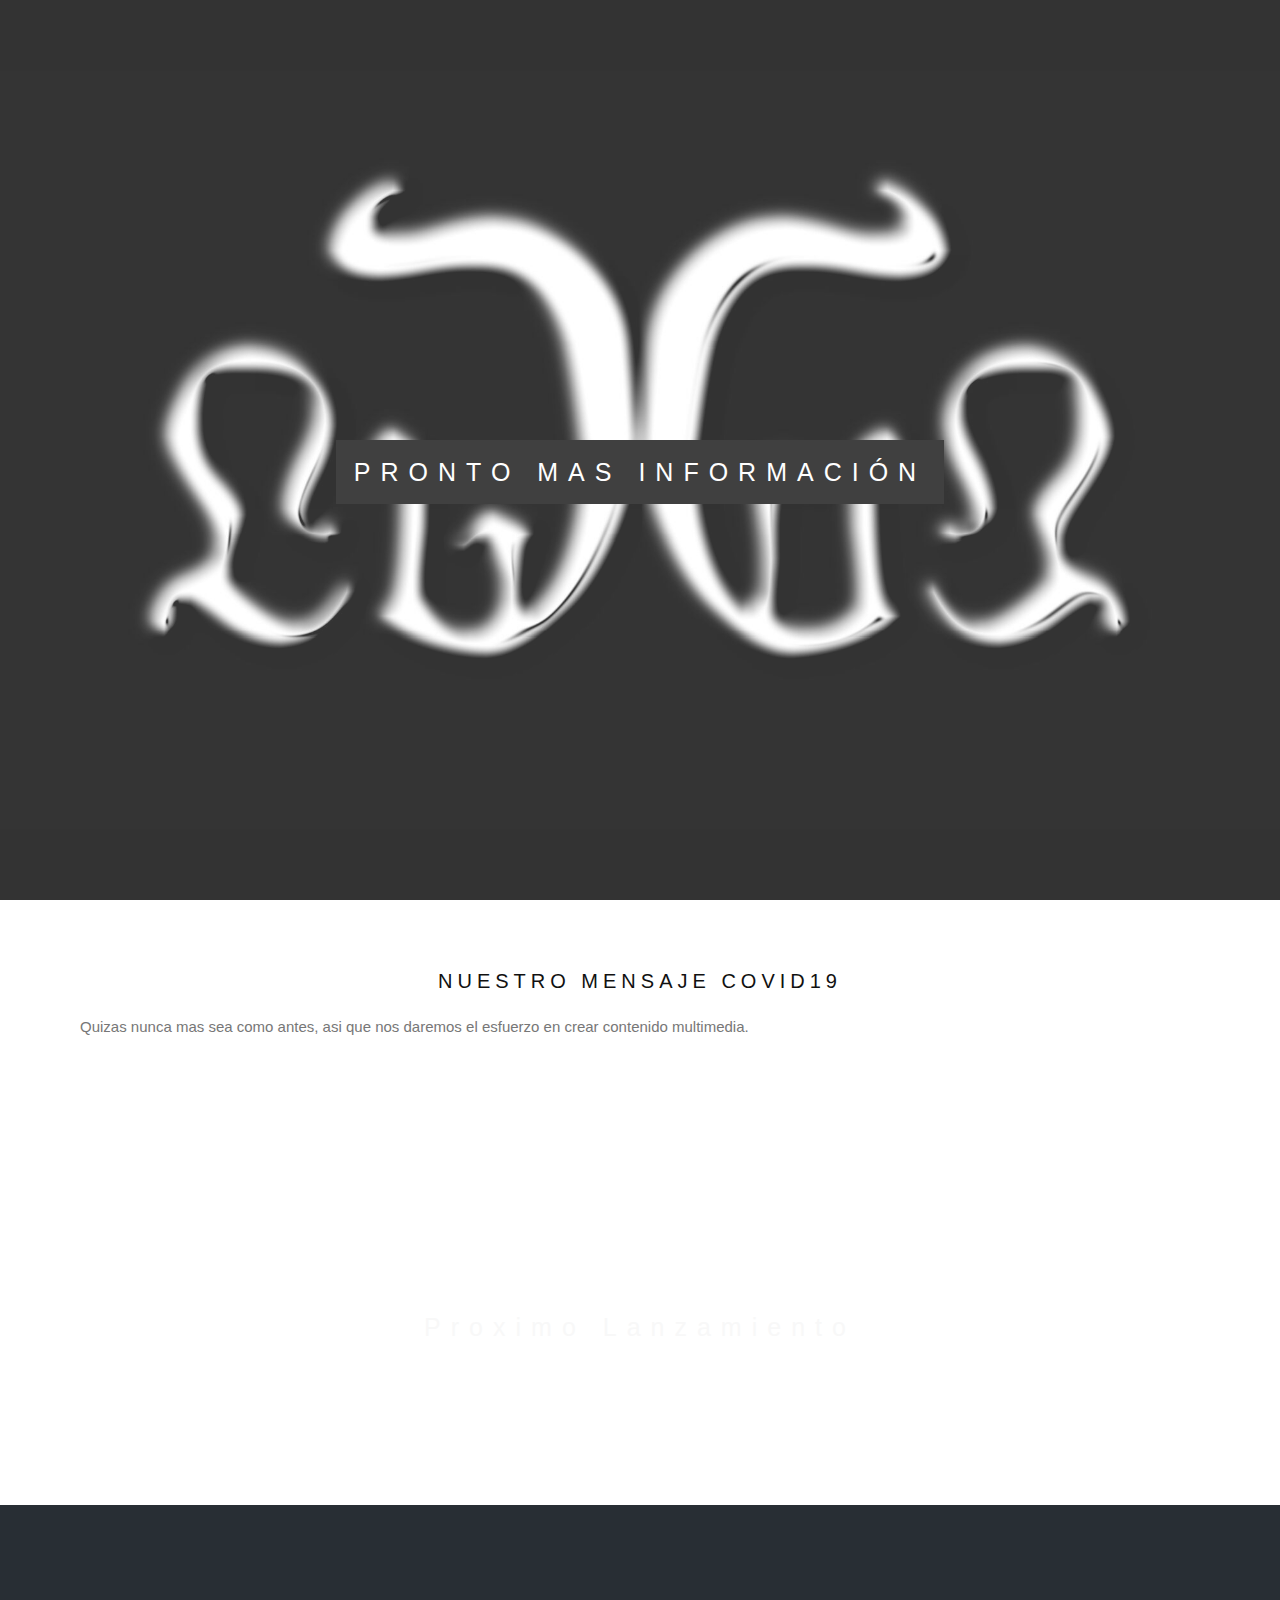
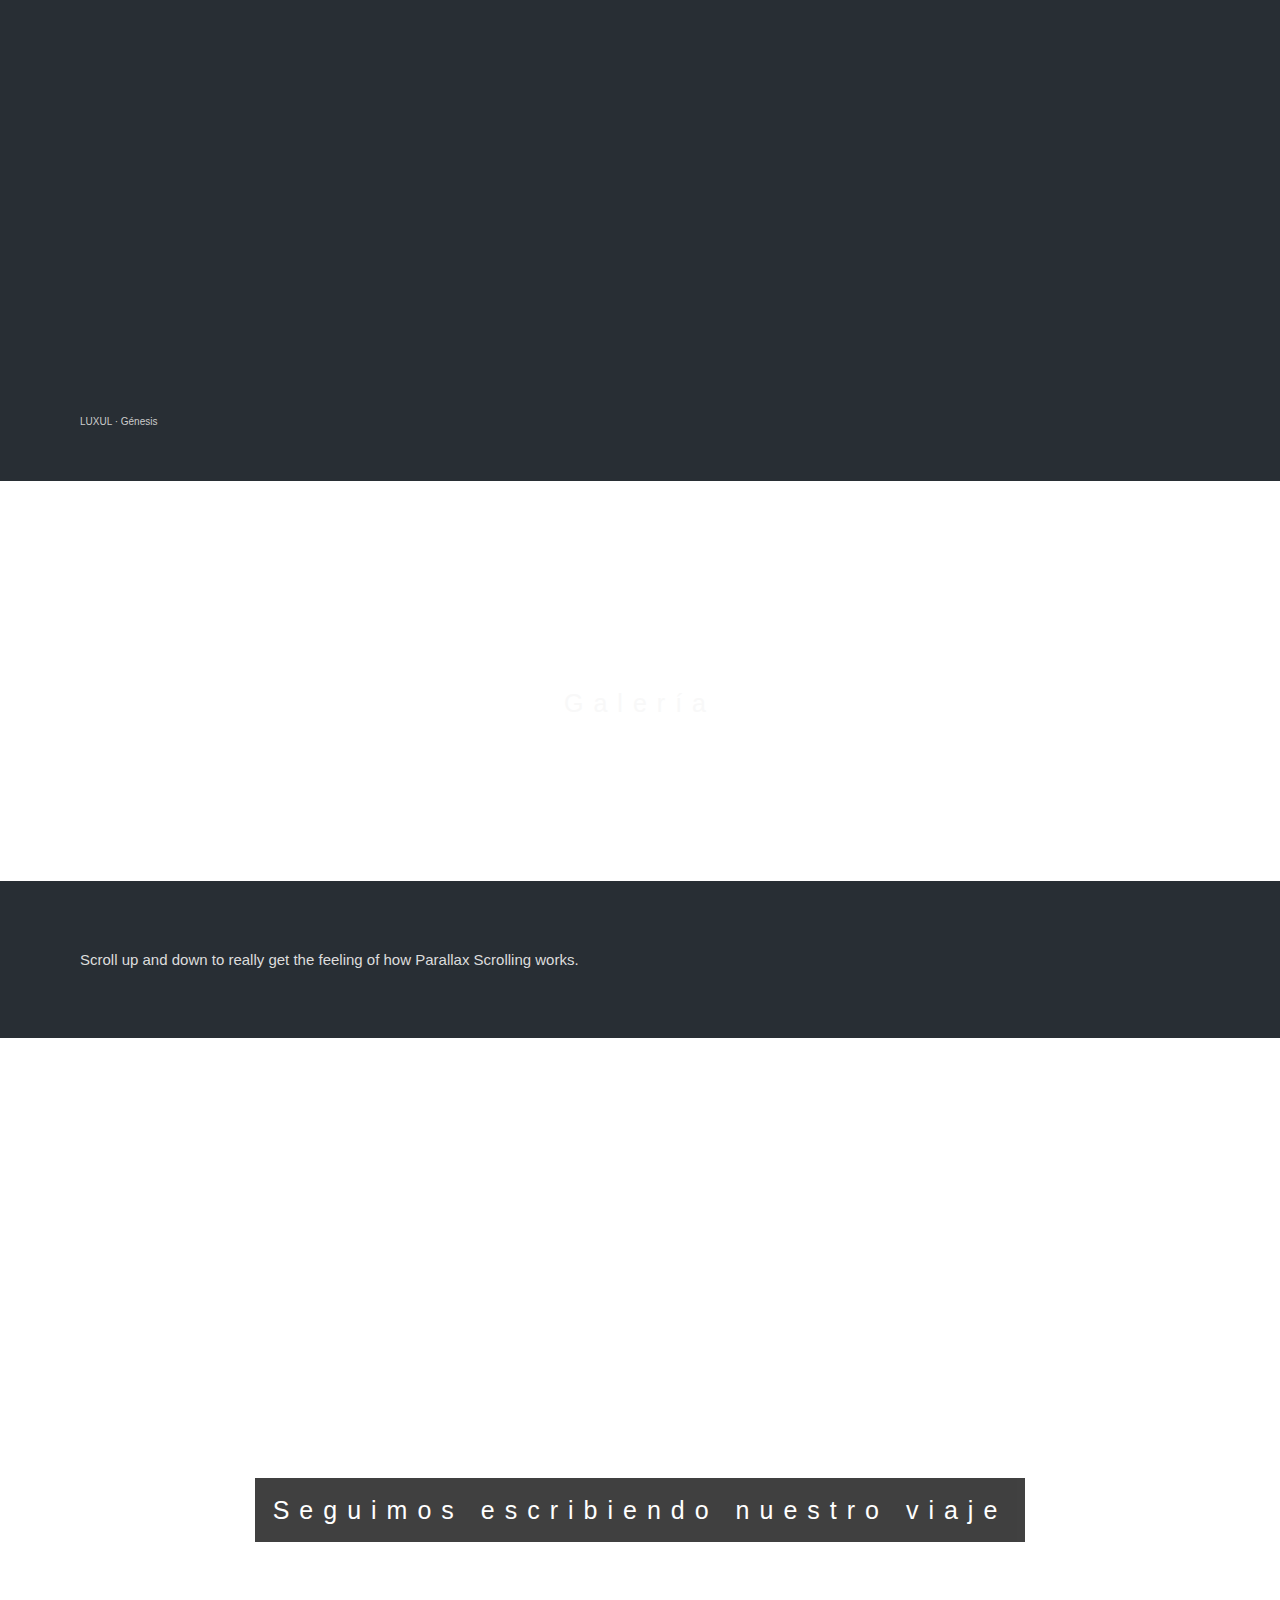
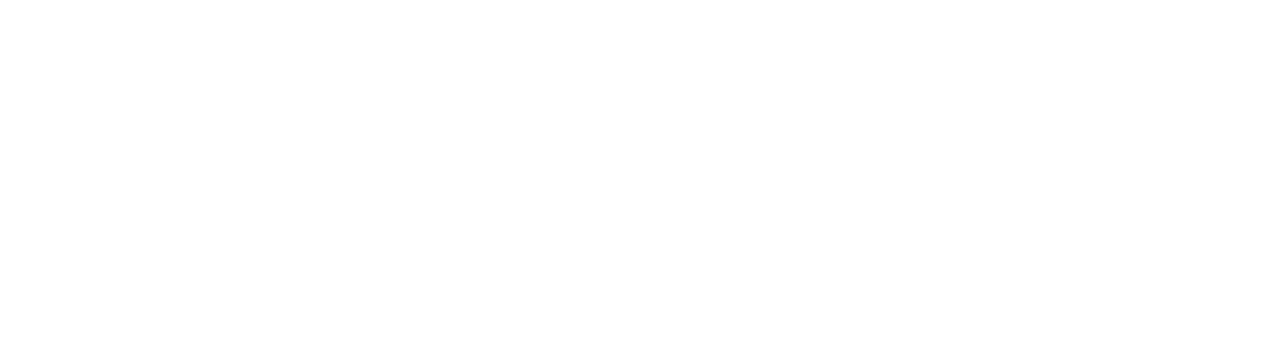
<file: parallax.html>
<!DOCTYPE html>
<html>
	<head>
		<meta charset="utf-8">
		<title>Official Website - Luxul</title>
		<meta name="viewport" content="width=device-width, initial-scale=1">
		<link rel="stylesheet" href="styles/parallax-luxul/landing.css">
		<meta property="og:locale" content="es_ES" />
		<meta property="og:type" content="website" />
		<meta property="og:title" content="Official Website - Luxul" />
		<meta property="og:url" content="http://www.luxul-landscapes.com/" />
		<meta property="og:site_name" content="Luxul" />
		<meta property="og:image" content="http://www.luxul-landscapes.com/images/logo.png"/>
		<meta name="twitter:card" content="summary_large_image" />
		<meta name="twitter:title" content="Official Website - Luxul" />
   
	</head>
<body>

<div class="bgimg-1">
  <div class="caption">
  <span class="border">PRONTO MAS INFORMACIÓN</span>
  </div>
</div>

<div style="color: #777;background-color:white;text-align:center;padding:50px 80px;text-align: justify;">
  <h3 style="text-align:center;">Nuestro mensaje COVID19</h3>
  <p>Quizas nunca mas sea como antes, asi que nos daremos el esfuerzo en crear contenido multimedia.</p>
</div>

<div class="bgimg-2">
  <div class="caption">
  <span class="border" style="background-color:transparent;font-size:25px;color: #f7f7f7;">Proximo Lanzamiento</span>
  </div>
</div>

<div style="position:relative;">
  <div style="color:#ddd;background-color:#282E34;text-align:center;padding:50px 80px;text-align: justify;">
  <iframe 
	width="100%" 
	height="450" 
	scrolling="no" 
	frameborder="no" 
	allow="autoplay" 
	src="https://w.soundcloud.com/player/?url=https%3A//api.soundcloud.com/playlists/368759705&color=%23060d13&auto_play=false&hide_related=false&show_comments=true&show_user=true&show_reposts=false&show_teaser=true"></iframe>
	<div style="font-size: 10px; color: #cccccc;line-break: anywhere;word-break: normal;overflow: hidden;white-space: nowrap;text-overflow: ellipsis; font-family: Interstate,Lucida Grande,Lucida Sans Unicode,Lucida Sans,Garuda,Verdana,Tahoma,sans-serif;font-weight: 100;">
		<a href="https://soundcloud.com/luxul-metalband" title="LUXUL" target="_blank" style="color: #cccccc; text-decoration: none;">LUXUL</a> · 
		<a href="https://soundcloud.com/luxul-metalband/sets/genesis" title="Génesis" target="_blank" style="color: #cccccc; text-decoration: none;">Génesis</a>
	</div>
  </div>
</div>

<div class="bgimg-3">
  <div class="caption">
  <span class="border" style="background-color:transparent;font-size:25px;color: #f7f7f7;">Galería</span>
  </div>
</div>

<div style="position:relative;">
  <div style="color:#ddd;background-color:#282E34;text-align:center;padding:50px 80px;text-align: justify;">
  <p>Scroll up and down to really get the feeling of how Parallax Scrolling works.</p>
  </div>
</div>

<div class="bgimg-1">
  <div class="caption">
  <span class="border">Seguimos escribiendo nuestro viaje</span>
  
  </div>
</div>

</body>
</html>
</file>
<file: styles/parallax-luxul/landing.css>
body, html {
  height: 100%;
  margin: 0;
  font: 400 15px/1.8 "Lato", sans-serif;
  color: #777;
}

.bgimg-1, .bgimg-2, .bgimg-3{
  position: relative;
  opacity: 0.80;
  background-attachment: fixed;
  background-position: center;
  background-repeat: no-repeat;
  background-size: cover;

}

.bgimg-4{
  position: relative;
  background-attachment: fixed;
  background-position: center;
  background-repeat: no-repeat;
  background-size: cover;

}
.bgimg-1 {
  background-image: url("images/luxul-logo-uno.png");
  min-height: 100%;
}

.bgimg-2 {
  background-image: url("images/luxul-logo-dos.png");
  min-height: 400px;
}

.bgimg-3 {
  background-image: url("images/luxul-logo-tres.png");
  min-height: 400px;
}

.bgimg-4 {
  background-image: url("images/luxul-boys.png");
  min-height: 800px;
}


.caption {
  position: absolute;
  left: 0;
  top: 50%;
  width: 100%;
  text-align: center;
  color: #000;
}

.caption span.border {
  background-color: #111;
  color: #fff;
  padding: 18px;
  font-size: 25px;
  letter-spacing: 10px;
}

h3 {
  letter-spacing: 5px;
  text-transform: uppercase;
  font: 20px "Lato", sans-serif;
  color: #111;
}

/* Turn off parallax scrolling for tablets and phones */
@media only screen and (max-device-width: 1024px) {
  .bgimg-1, .bgimg-2, .bgimg-3, .bgimg-4 {
    background-attachment: scroll;
  }
}
</file>
<file: styles/custom.min.css>
body{padding-top:120px}iframe{overflow:hidden;border:none}@media (min-width: 768px){body>.navbar-transparent{box-shadow:none}body>.navbar-transparent .navbar-nav>.open>a{box-shadow:none}}.navbar .fa,.navbar .fab{margin-right:.25rem;font-size:1rem}#home .navbar,#help .navbar{background:#375ee3;background:linear-gradient(145deg, #375ee3 0%, #6543e0 80%);transition:box-shadow 200ms ease-in}#home .navbar-brand .nav-link,#help .navbar-brand .nav-link{display:inline-block;margin-right:-30px}#home{padding-top:0}#home .btn{padding:.5rem .9rem}.bs-docs-section{margin-top:4em}.bs-docs-section .page-header h1{padding:2rem 0;font-size:3rem}.dropdown-menu.show[aria-labelledby="themes"]{display:-ms-flexbox;display:flex;width:420px;-ms-flex-wrap:wrap;flex-wrap:wrap}.dropdown-menu.show[aria-labelledby="themes"] .dropdown-item{width:33.333%}.dropdown-menu.show[aria-labelledby="themes"] .dropdown-item:first-child{width:100%}.bs-component{position:relative}.bs-component+.bs-component{margin-top:1rem}.bs-component .card{margin-bottom:1rem}.bs-component .modal{position:relative;top:auto;right:auto;left:auto;bottom:auto;z-index:1;display:block}.bs-component .modal-dialog{width:90%}.bs-component .popover{position:relative;display:inline-block;width:220px;margin:20px}.source-button{display:none;position:absolute;top:0;right:0;z-index:100;font-weight:700}.source-button:hover{cursor:pointer}.bs-component:hover .source-button{display:block}#source-modal pre{max-height:calc(100vh - 11rem)}.nav-tabs{margin-bottom:15px}.progress{margin-bottom:10px}#footer{margin:5em 0}#footer li{float:left;margin-right:1.5em;margin-bottom:1.5em}#footer p{clear:left;margin-bottom:0}.splash{position:relative;padding:12em 0 6em;background-color:#375ee3;background-image:url("../img/splash.svg"),linear-gradient(145deg, #375ee3 0%, #6543e0 80%);background-size:cover;background-repeat:no-repeat;color:#fff;text-align:center}.splash .logo{width:160px}.splash h1{font-size:3em;color:#fff}.splash #social{margin:2em 0 3em}.splash .alert{margin:2em 0;border:none}.splash .sponsor a{color:#fff}.section-tout{padding:6em 0 1em;border-bottom:1px solid rgba(0,0,0,0.05);background-color:#eaf1f1;text-align:center}.section-tout .icon{display:-ms-flexbox;display:flex;-ms-flex-pack:center;justify-content:center;-ms-flex-align:center;align-items:center;width:80px;height:80px;margin:0 auto 1rem;background:#375ee3;background:linear-gradient(145deg, #375ee3 0%, #6543e0 80%);border-radius:50%;font-size:2rem;color:rgba(255,255,255,0.9)}.section-tout p{margin-bottom:5em}.section-preview{padding:4em 0}.section-preview .preview{margin-bottom:4em;background-color:#eaf1f1}.section-preview .preview .image{position:relative}.section-preview .preview .image img{width:100%;height:auto}.section-preview .preview .options{padding:2em;border-top:1px solid rgba(0,0,0,0.125);text-align:center}.section-preview .preview .options p{margin-bottom:2em}.section-preview .dropdown-menu{text-align:left}.section-preview .lead{margin-bottom:2em}.sponsor a{text-decoration:none}.sponsor #carbonads{max-width:240px;margin:0 auto}.sponsor .carbon-text{display:block;margin-top:1em;font-size:12px}.sponsor .carbon-poweredby{float:right;margin-top:1em;font-size:10px}@media (max-width: 767px){.splash{padding-top:8em}.splash .logo{width:100px}.splash h1{font-size:2em}#banner{margin-bottom:2em;text-align:center}}@media (max-width: 991px){.navbar .fa{display:none}}@media (min-width: 992px){.navbar-transparent{background:none !important;box-shadow:none}}
</file>
